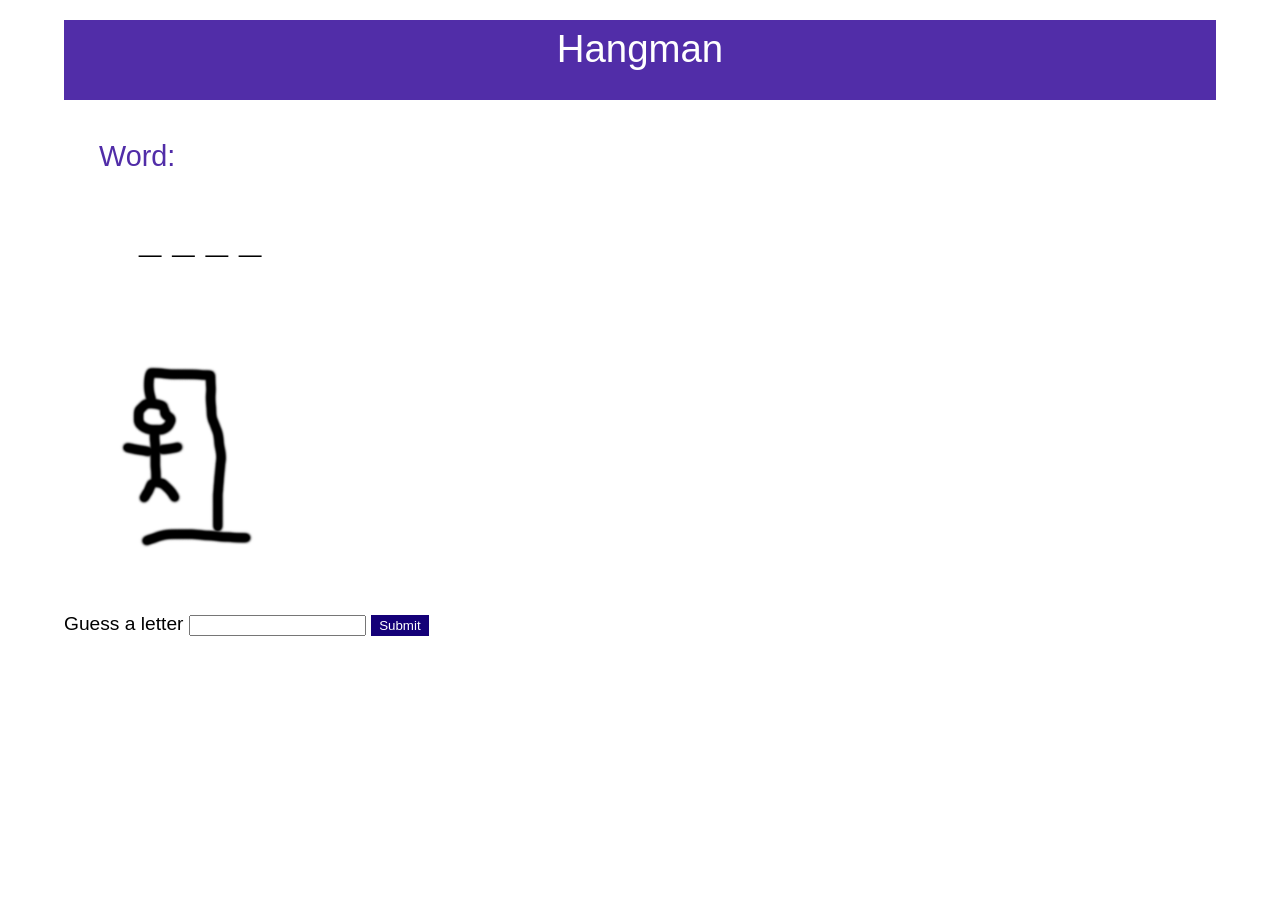
<file: hangman-assessment-edit/index.html>
<!DOCTYPE html>
<html lang="en">

<head>
    <meta charset="UTF-8">
    <meta http-equiv="X-UA-Compatible" content="IE=edge">
    <meta name="viewport" content="width=device-width, initial-scale=1.0">
    <title>Hangman</title>
    <link rel="stylesheet" href="css/styles.css">

</head>

<body onload="setup()">
    <div class="container">
        <header class="row">
            <h1>Hangman</h1>
        </header>
        <main>
            <div class="row">
                <div class="col-6">
                    <h2>Word:</h2>
                    <p id="word"></p>
                    <p id="guesses"></p>
                </div>
                <div class="col-6">
                    <img src="images/01.png" alt="Hangman Image" id="hangman">
                </div>
            </div>
            <div class="row">
                <div id="col-6">
                    <form>
                        <label for="guess">Guess a letter</label>
                        <input type="text" id="guess" width=5>
                        <button type='button' id="submit">Submit</button>
                    </form>
                </div>
                <div class="col-6">
                    <p id="guessed"></p>
                </div>

            </div>
        </main>
    </div>
    <script src="scripts/hangman.js"></script>
</body>

</html>
</file>
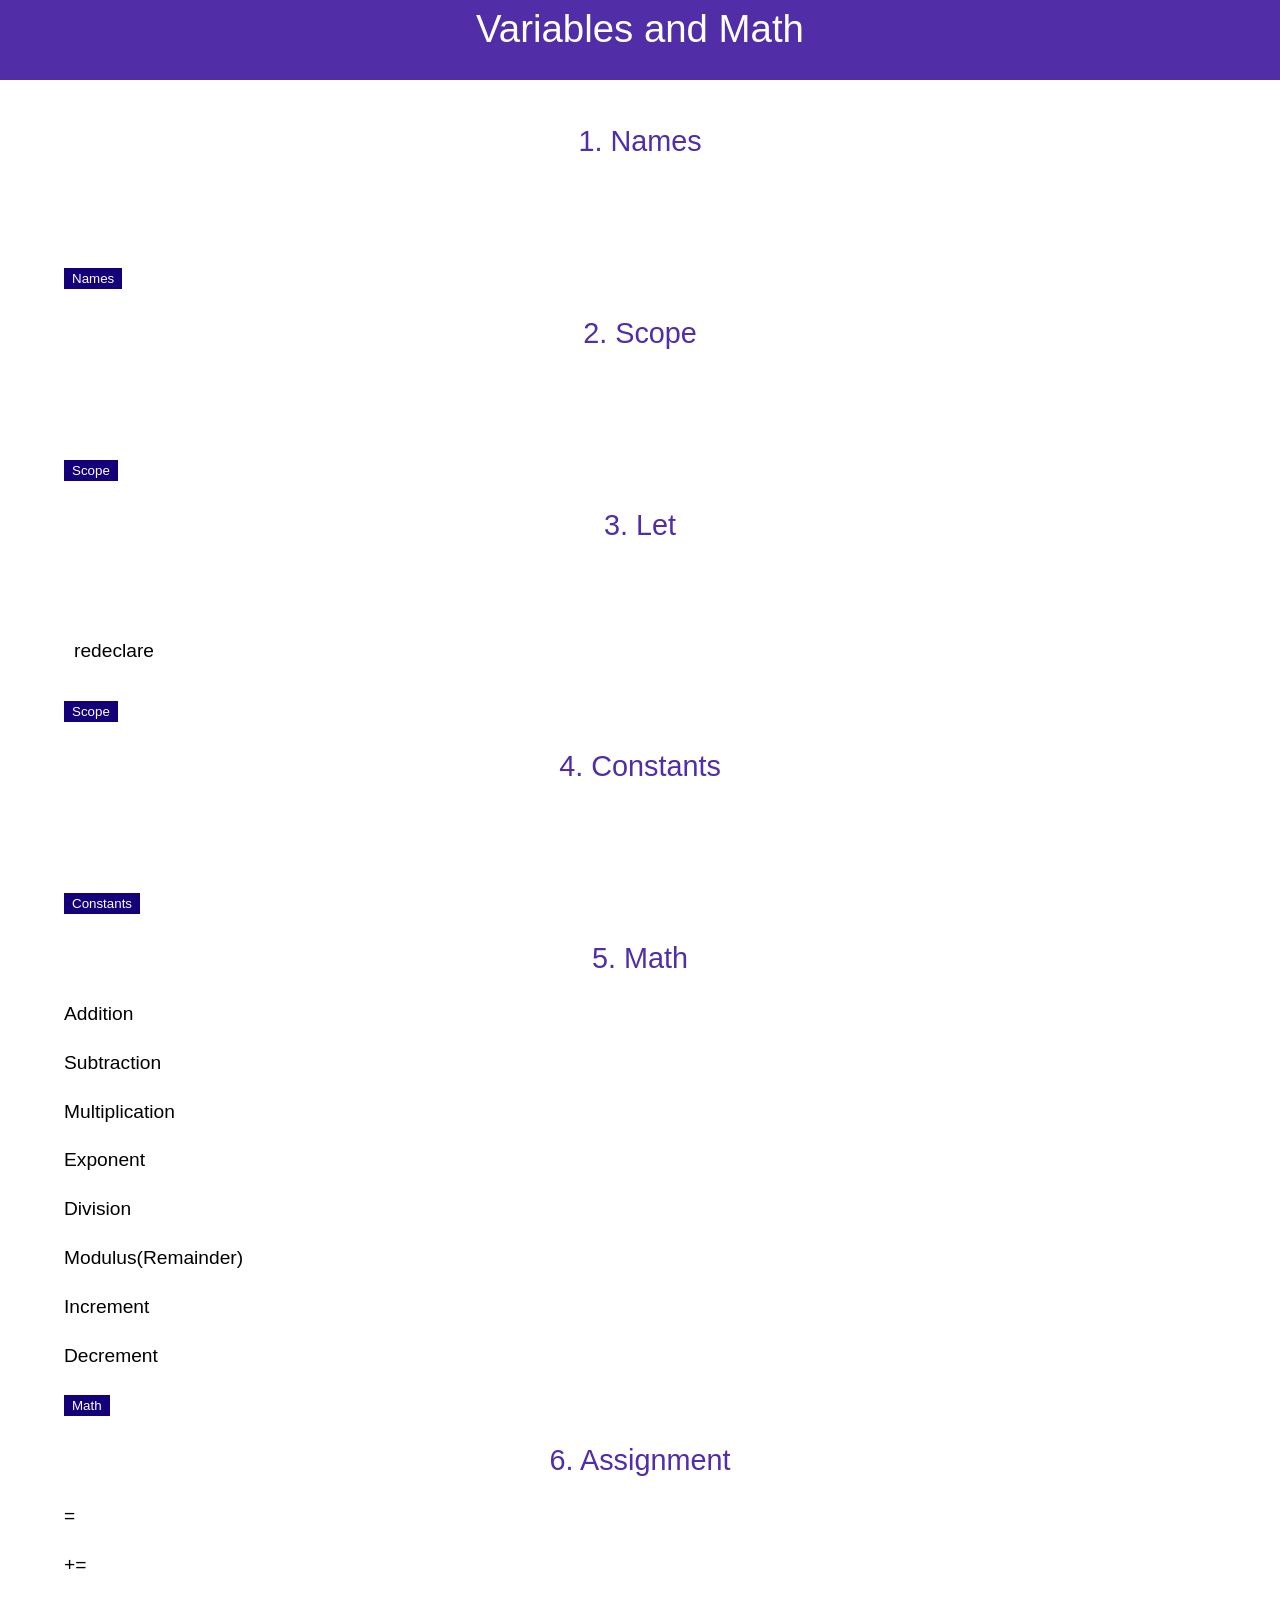
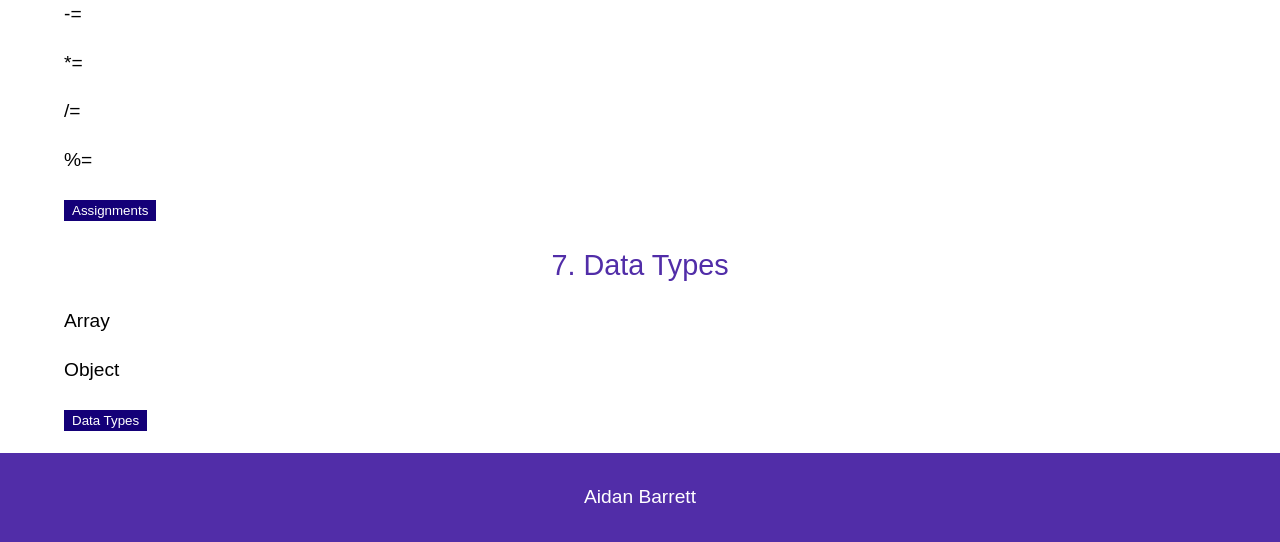
<file: learn03/index.html>
<!DOCTYPE html>
<html lang="en">

<head>
    <meta charset="UTF-8">
    <meta http-equiv="X-UA-Compatible" content="IE=edge">
    <meta name="viewport" content="width=device-width, initial-scale=1.0">
    <script src="scripts/my_script.js"></script>
    <link rel="stylesheet" href="css/styles.css">
    <title>Variables and Math</title>
</head>

<body>
    <header>
        <h1>Variables and Math</h1>
    </header>
    <main class="container">
        <h2>1. Names</h2>
        <p id="name"></p>
        <p id="full-name"></p>
        <p id="first"></p>
        <p id="nick-name"></p>
        <button type=button onclick="names()">Names</button>

        <h2>2. Scope</h2>
        <p id="global"></p>
        <p id="local"></p>
        <p id="tax"></p>
        <p id="new-tax"></p>
        <button type=button onclick="scope()">Scope</button>

        <h2>3. Let</h2>
        <p id="dog1"></p>
        <p id="dog2"></p>
        <p id="dog3"></p>
        <p>redeclare</p>
        <p id="dog1-2"></p>
        <button type=button onclick="letMe()">Scope</button>

        <h2>4. Constants</h2>
        <p id="pi"></p>
        <p id="doggos"></p>
        <p id="new-doggos"></p>
        <p id="breeds"></p>
        <button type=button onclick="constants()">Constants</button>

        <h2>5. Math</h2>
        <h3>Addition</h3>
        <p id="addition"></p>
        <h3>Subtraction</h3>
        <p id="subtraction"></p>
        <h3>Multiplication</h3>
        <p id="multiplication"></p>
        <h3>Exponent</h3>
        <p id="exponent"></p>
        <h3>Division</h3>
        <p id="division"></p>
        <h3>Modulus(Remainder)</h3>
        <p id="modulus"></p>
        <h3>Increment</h3>
        <p id="increment"></p>
        <h3>Decrement</h3>
        <p id="decrement"></p>
        <button type=button onclick="myMath()">Math</button>

        <h2>6. Assignment</h2>
        <h3>=</h3>
        <p id="equals"></p>
        <h3>+=</h3>
        <p id="plus-equals"></p>
        <h3>-=</h3>
        <p id="minus-equals"></p>
        <h3>*=</h3>
        <p id="times-equals"></p>
        <h3>/=</h3>
        <p id="divide-equals"></p>
        <h3>%=</h3>
        <p id="modulus-equals"></p>
        <button type=button onclick="assignments()">Assignments</button>

        <h2>7. Data Types</h2>
        <h3>Array</h3>
        <p id="array"></p>
        <h3>Object</h3>
        <p id="object"></p>
        <button type=button onclick="dataTypes()">Data Types</button>

    </main>
    <footer>
        <p>Aidan Barrett</p>
    </footer>
</body>

</html>
</file>
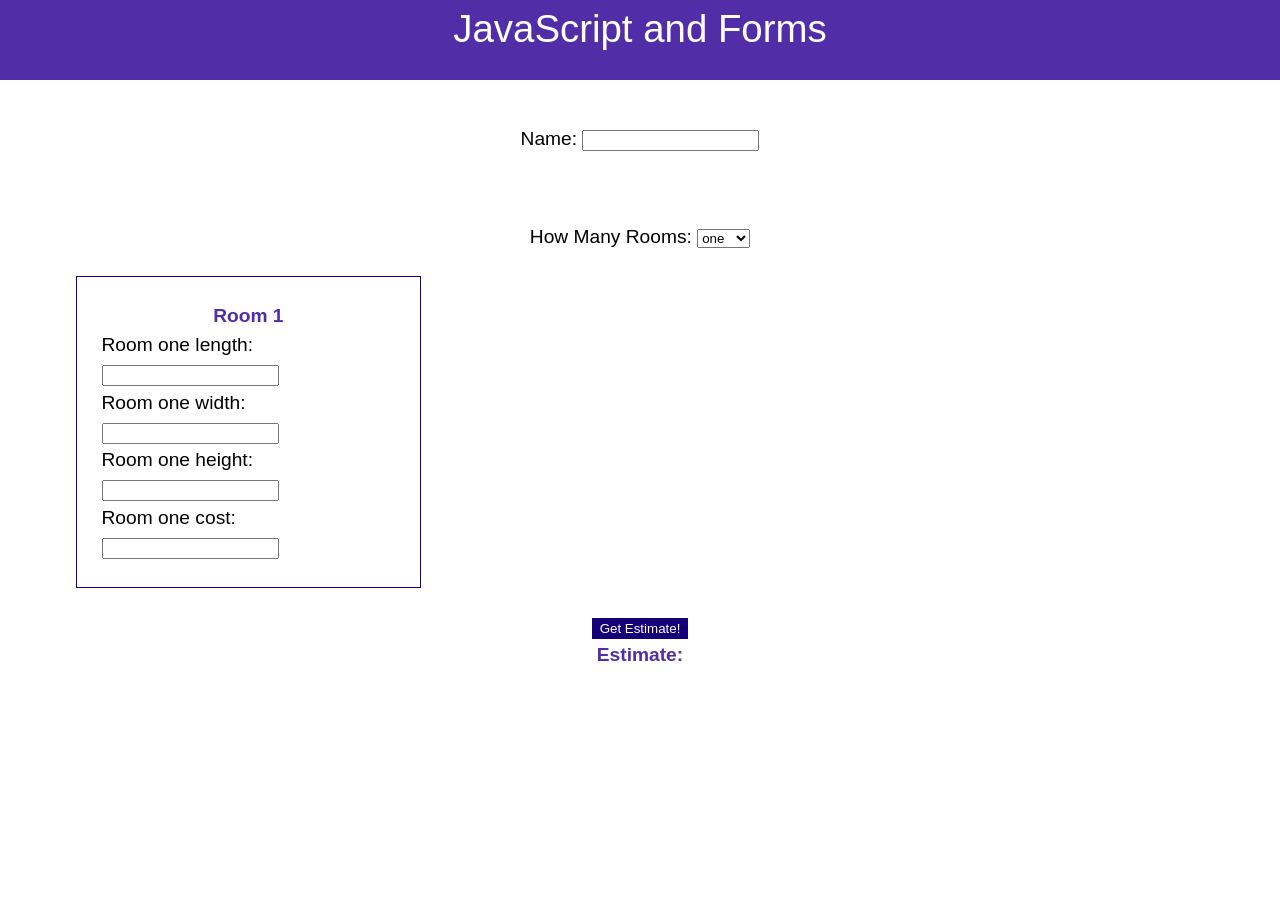
<file: learn04-start/index.html>
<!DOCTYPE html>
<html lang="en">

<head>
    <meta charset="UTF-8">
    <meta http-equiv="X-UA-Compatible" content="IE=edge">
    <meta name="viewport" content="width=device-width, initial-scale=1.0">
    <title>Using JavaScript With Forms</title>
    <link rel="stylesheet" href="css/styles.css">
    <script src="scripts/calculate.js"></script>
</head>

<body onload="addDate()">

    <header>
        <h1>JavaScript and Forms</h1>
    </header>
    <main class="container">
        <form>
            <div class="top">
                <label for="name">Name:</label>
                <input type="text" id="name" name="fname"><br>
                <p id="today"></p>
                <p>&nbsp;</p>

                <label for="rooms">How Many Rooms:</label>
                <select id="rooms" name="rooms">
            <option value="1">one</option>
            <option value="2">two</option>
            <option value="3">three</option>
            </select>
            </div>

            <div class="room" id="room1">
                <h3>Room 1</h3>
                <label for="rm1Length">Room one length:</label>
                <input type="text" id="rm1length" width: 20 /> <br/>
                <label for="rm1width">Room one width:</label>
                <input type="text" id="rm1width" /> <br/>
                <label for="rm1height">Room one height:</label>
                <input type="text" id="rm1height" /> <br/>
                <label for="rm1cost">Room one cost:</label>
                <input type="text" id="rm1cost" /> <br/>
            </div>

            <div class="room" id="room2">
                <h3>Room 2</h3>
                <label for="rm1Length">Room one length:</label>
                <input type="text" id="rm2length" /> <br/>
                <label for="rm1width">Room one width:</label>
                <input type="text" id="rm2width" /> <br/>
                <label for="rm1height">Room one height:</label>
                <input type="text" id="rm2height" /> <br/>
                <label for="rm1cost">Room one cost:</label>
                <input type="text" id="rm2cost" /> <br/>
            </div>

            <div class="room" id="room3">
                <h3>Room 3</h3>
                <label for="rm3Length">Room one length:</label>
                <input type="text" id="rm3length" /> <br/>
                <label for="rm1width">Room one width:</label>
                <input type="text" id="rm3width" /> <br/>
                <label for="rm1height">Room one height:</label>
                <input type="text" id="rm3height" /> <br/>
                <label for="rm1cost">Room one cost:</label>
                <input type="text" id="rm3cost" /> <br/>

            </div>

            <div class="bottom">
                <button type="button">Get Estimate!</button>
                <h3>Estimate:</h3>
                <p id="estimate"></p>
            </div>
        </form>
    </main>
</body>

</html>
</file>
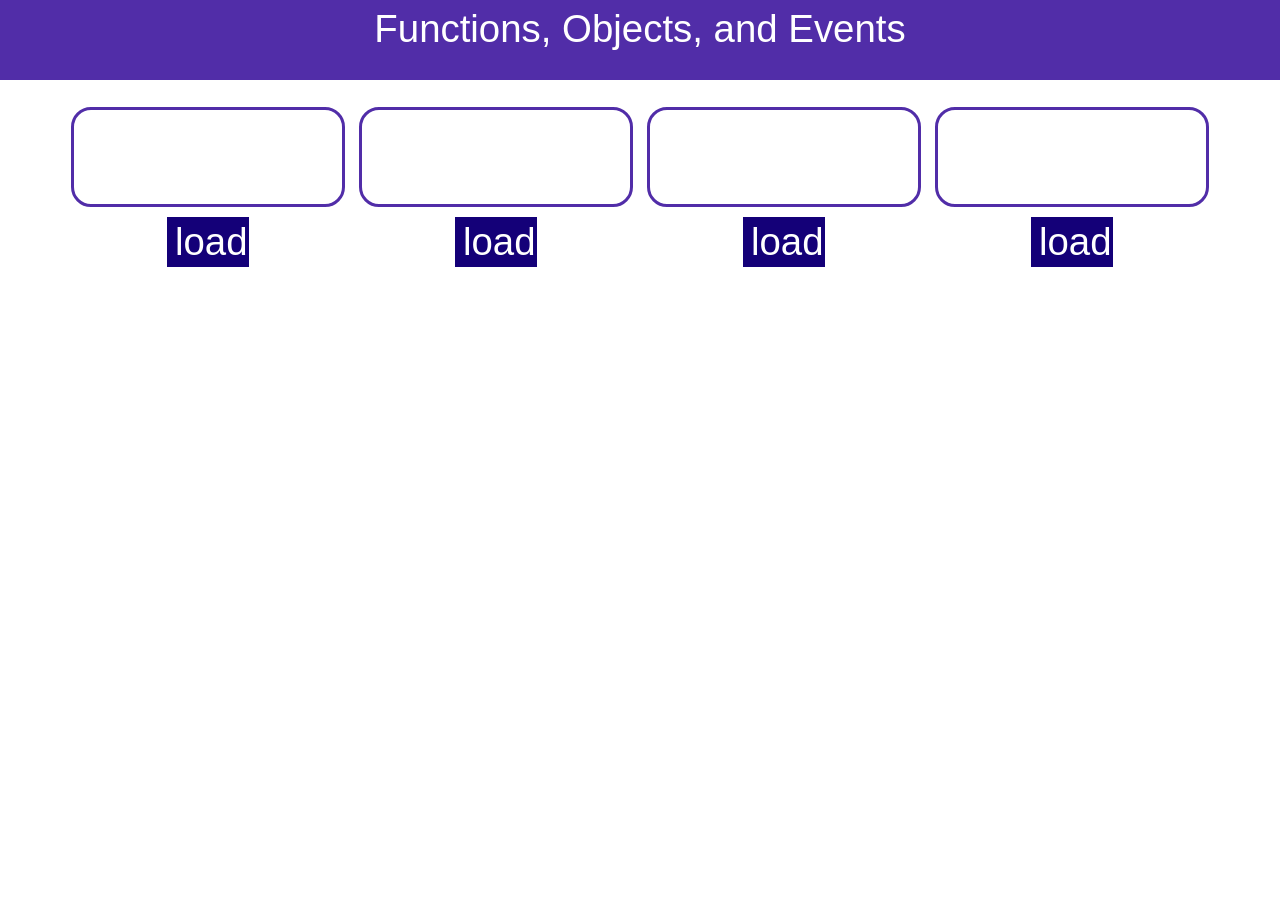
<file: learn05-start/index.html>
<!DOCTYPE html>
<html lang="en">

<head>
    <meta charset="UTF-8">
    <meta http-equiv="X-UA-Compatible" content="IE=edge">
    <meta name="viewport" content="width=device-width, initial-scale=1.0">
    <title>Functions, Objects, and Events</title>
    <link rel="stylesheet" href="css/styles.css">
    <script src="scripts/scripts.js"></script>
</head>

<body>
    <header>
        <h1>Functions, Objects, and Events</h1>
    </header>
    <main class="container">
        <div class="row">
            <div class="col-3 buffer">
                <div class="card" id="card1">
                    <h2 id="heading1"></h2>
                    <img src="images/black-dog.jpg" alt="dog" id="img1">
                    <p id="p1"></p>
                </div>
                <button>load</button>
            </div>
            <div class="col-3 buffer">
                <div class="card" id="card2">
                    <h2 id="heading2"></h2>
                    <img src="images/gold-dog.jpg" alt="dog" id="img2">
                    <p id="p2"></p>
                </div>
                <button>load</button>
            </div>
            <div class="col-3 buffer">
                <div class="card" id="card3">
                    <h2 id="heading3"></h2>
                    <img src="images/snow-dog.jpg" alt="none" id="img3">
                    <p id="p3"></p>
                </div>
                <button>load</button>
            </div>
            <div class="col-3 buffer">
                <div class="card" id="card4">
                    <h2 id="heading4"></h2>
                    <img src="images/white-dogs.jpg" alt="dog" id="img4">
                    <p id="p4"></p>
                </div>
                <button>load</button>
            </div>
        </div>


    </main>

</body>

</html>
</file>
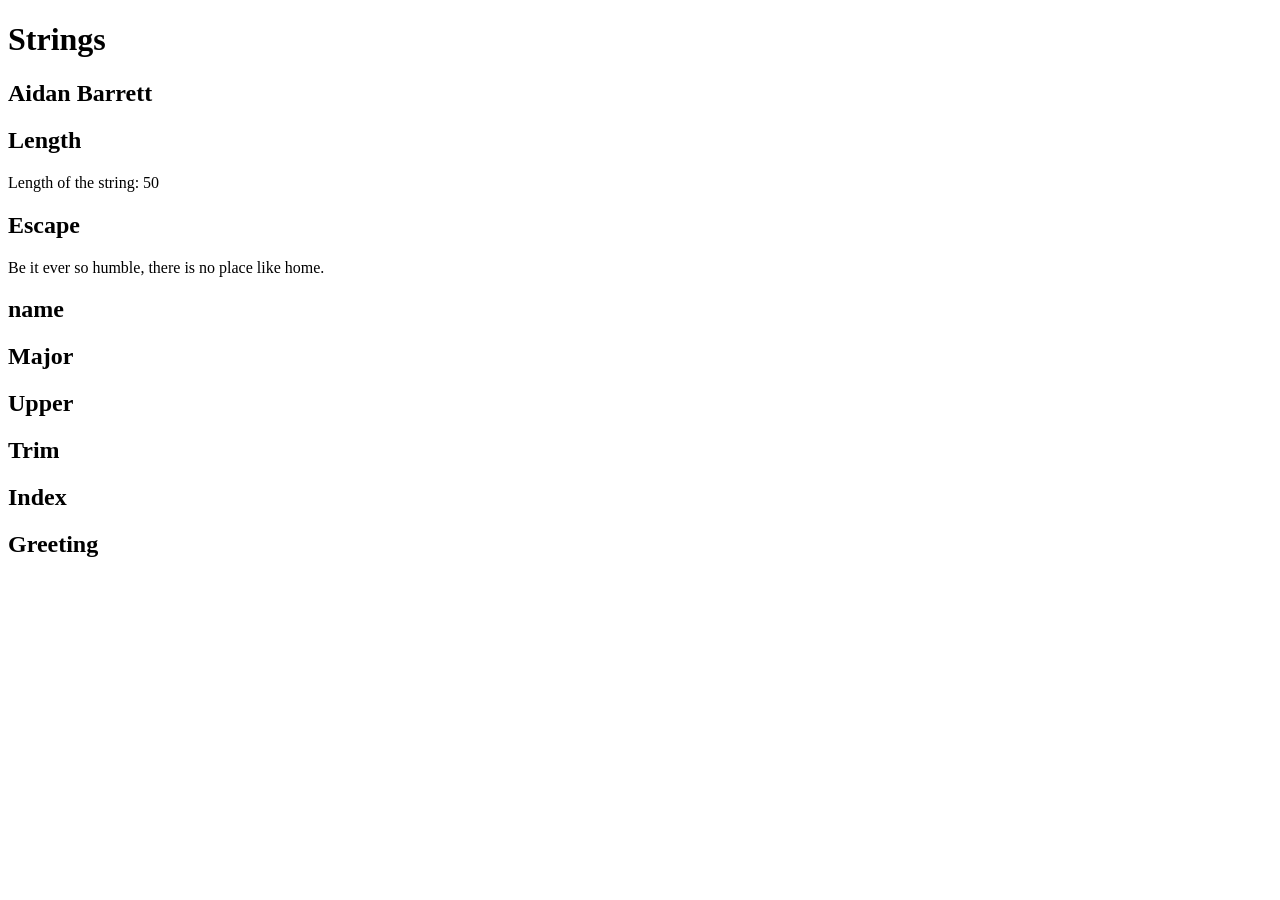
<file: learn06-start/index.html>
<!DOCTYPE html>
<html lang="en">

<head>
    <meta charset="UTF-8">
    <meta http-equiv="X-UA-Compatible" content="IE=edge">
    <meta name="viewport" content="width=device-width, initial-scale=1.0">
    <title>Strings</title>
    <script src="strings.js"></script>
</head>

<body onload=start()>
    <h1>Strings</h1>
    <h2 id="name"></h2>
    <h2>Length</h2>
    <p id="length"></p>
    <h2>Escape</h2>
    <p id="escape"></p>
    <h2>name</h2>
    <p id="first"></p>
    <p id="middle"></p>
    <p id="last"></p>
    <h2>Major</h2>
    <p id="major"></p>
    <h2>Upper</h2>
    <p id="upper"></p>
    <h2>Trim</h2>
    <p id="trim"></p>
    <h2>Index</h2>
    <p id="index"></p>
    <h2>Greeting</h2>
    <p id="greeting"></p>
</body>

</html>
</file>
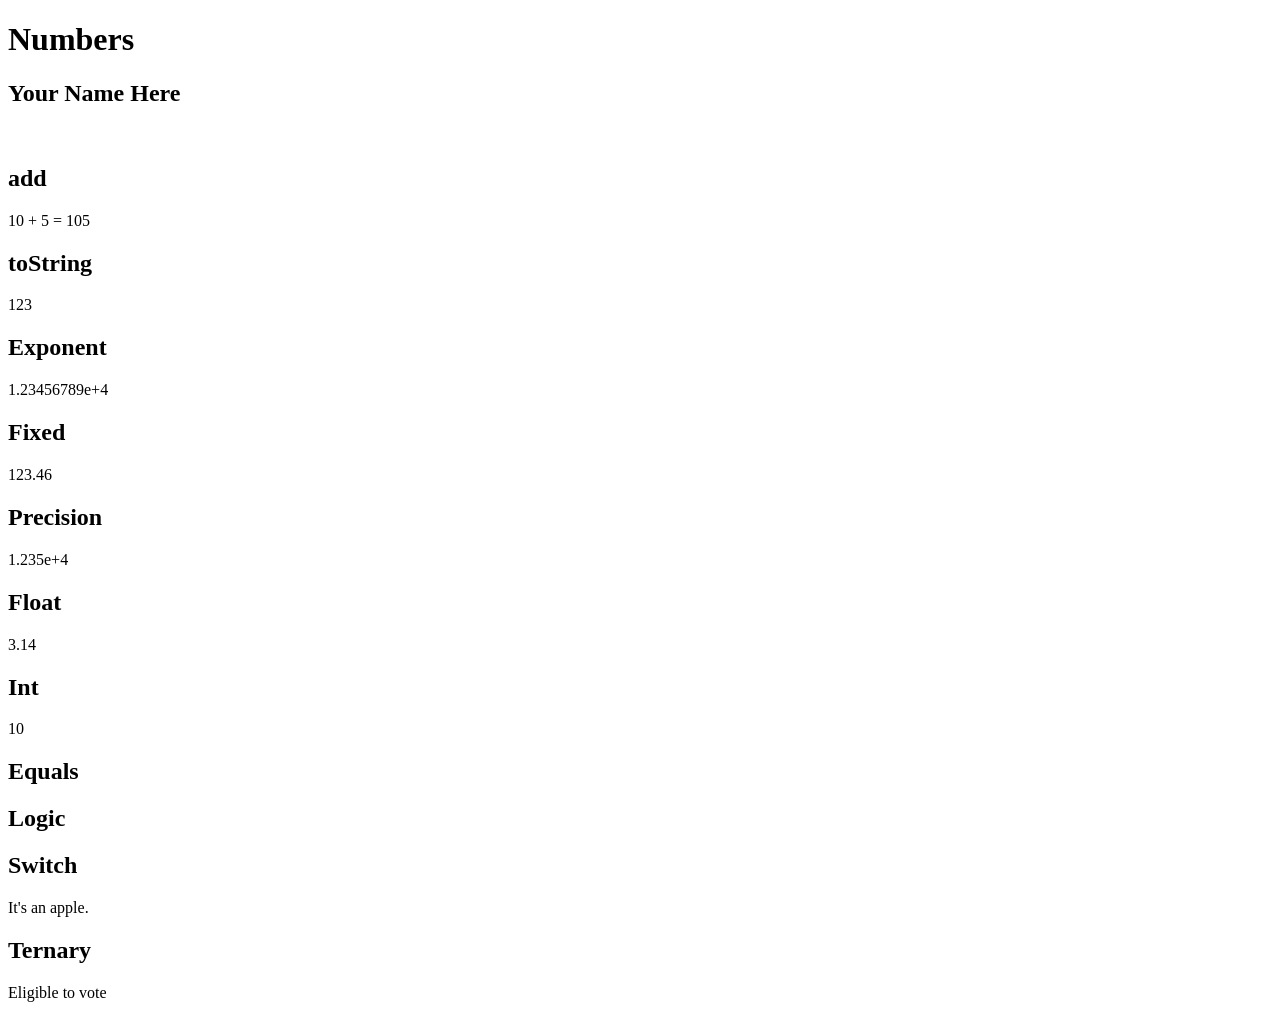
<file: learn07-start/index.html>
<!DOCTYPE html>
<html lang="en">

<head>
    <meta charset="UTF-8">
    <meta http-equiv="X-UA-Compatible" content="IE=edge">
    <meta name="viewport" content="width=device-width, initial-scale=1.0">
    <title>numbers</title>
    <script src="numbers.js"></script>
</head>

<body onload="start()">
    <h1>Numbers</h1>
    <h2 id="name"></h2>
    <br>
    <h2>add</h2>
    <p id="add"></p>
    <h2>toString</h2>
    <p id="to-string"></p>
    <h2>Exponent</h2>
    <p id="exponent"></p>
    <h2>Fixed</h2>
    <p id="fixed"></p>
    <h2>Precision</h2>
    <p id="precision"></p>
    <h2>Float</h2>
    <p id="float"></p>
    <h2>Int</h2>
    <p id="int"></p>
    <h2>Equals</h2>
    <p id="equals"></p>
    <h2>Logic</h2>
    <p id="logic"></p>
    <h2>Switch</h2>
    <p id="switch"></p>
    <h2>Ternary</h2>
    <p id="ternary"></p>



</body>

</html>
</file>
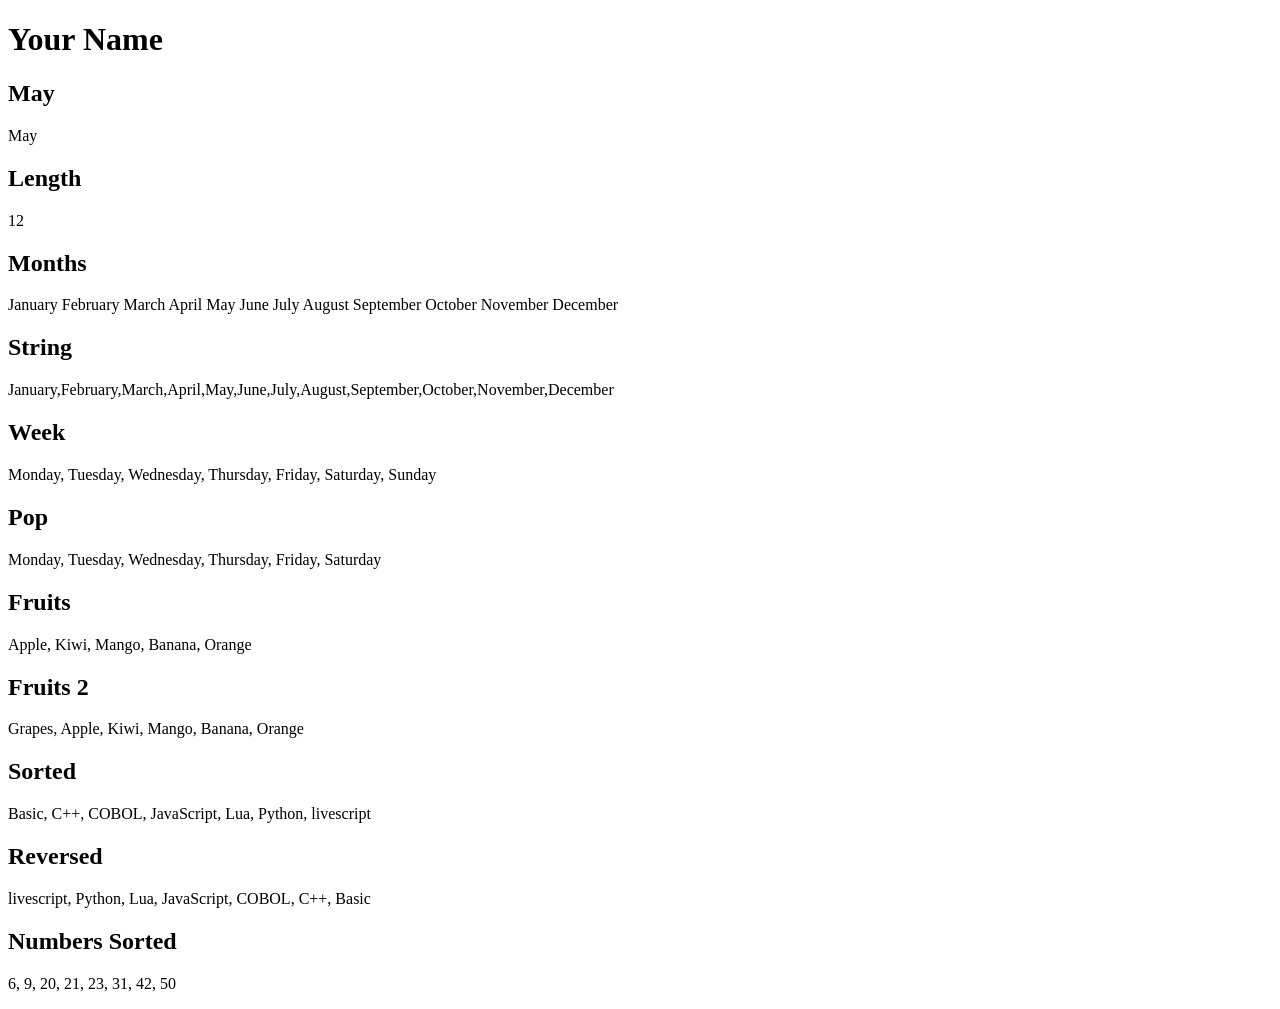
<file: learn08-start/index.html>
<!DOCTYPE html>
<html lang="en">

<head>
    <meta charset="UTF-8">
    <meta http-equiv="X-UA-Compatible" content="IE=edge">
    <meta name="viewport" content="width=device-width, initial-scale=1.0">
    <title>arrays</title>
    <script src="arrays.js"></script>
</head>

<body onload=start()>
    <h1 id="name"></h1>
    <h2>May</h2>
    <p id="may"></p>
    <h2>Length</h2>
    <p id="length"></p>
    <h2>Months</h2>
    <p id="months"></p>
    <h2>String</h2>
    <p id="string"></p>
    <h2>Week</h2>
    <p id="week"></p>
    <h2>Pop</h2>
    <p id="pop"></p>
    <h2>Fruits</h2>
    <p id="fruits"></p>
    <h2>Fruits 2</h2>
    <p id="fruits2"></p>
    <h2>Sorted</h2>
    <p id="sorted"></p>
    <h2>Reversed</h2>
    <p id="reversed"></p>
    <h2>Numbers Sorted</h2>
    <p id="num-sorted"></p>
</body>

</html>
</file>
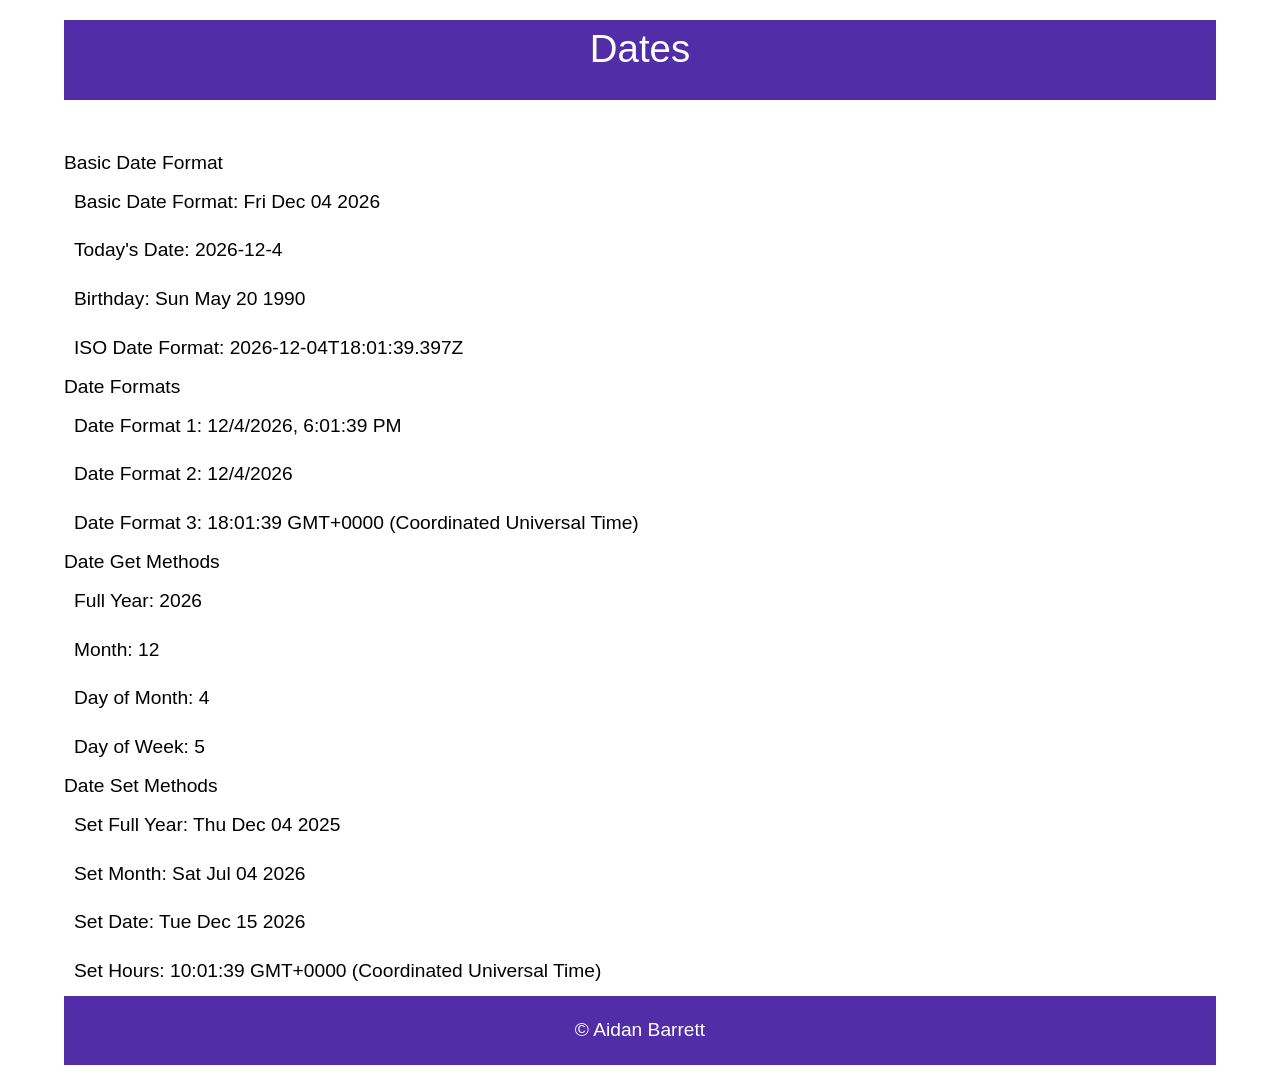
<file: learn09-start/index.html>
<!DOCTYPE html>
<html lang="en">

<head>
    <meta charset="UTF-8">
    <meta http-equiv="X-UA-Compatible" content="IE=edge">
    <meta name="viewport" content="width=device-width, initial-scale=1.0">
    <link rel="stylesheet" href="css/styles.css">
    <title>Dates</title>
</head>

<body>
    <div class="container">
        <header>
            <h1>Dates</h1>
        </header>
        <main>
            <p>&nbsp;</p>
            <h3>Basic Date Format</h3>
            <p id="basic"></p>
            <p id="today"></p>
            <p id="birthday"></p>
            <p id="iso"></p>

            <h3>Date Formats</h3>
            <p id="date1"></p>
            <p id="date2"></p>
            <p id="date3"></p>

            <h3>Date Get Methods</h3>
            <p id="get1"></p>
            <p id="get2"></p>
            <p id="get3"></p>
            <p id="get4"></p>


            <h3>Date Set Methods</h3>
            <p id="set1"></p>
            <p id="set2"></p>
            <p id="set3"></p>
            <p id="set4"></p>


        </main>
        <footer>&copy; Aidan Barrett </footer>
    </div>
    <script src="scripts/dates.js"></script>
</body>

</html>
</file>
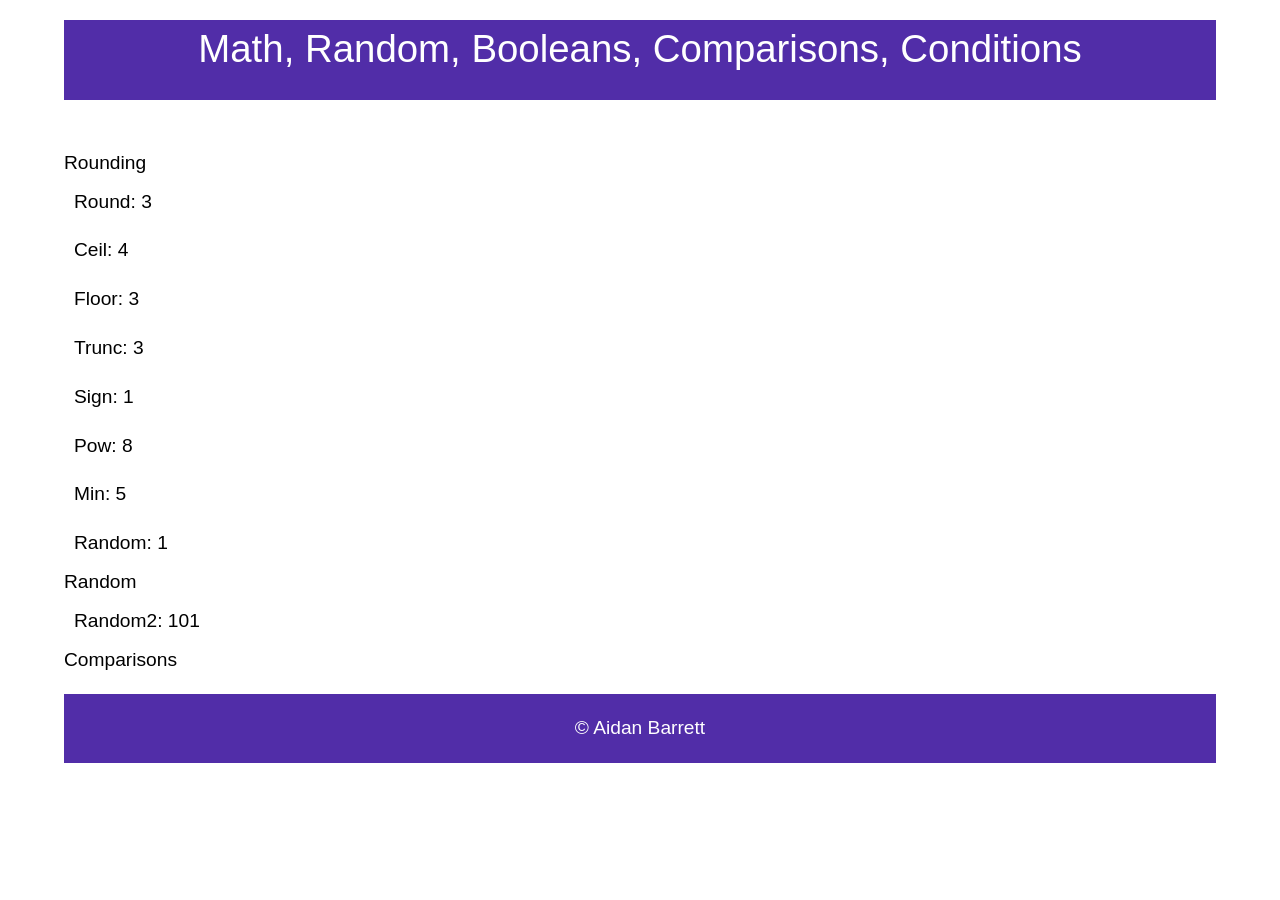
<file: learn10-start/index.html>
<!DOCTYPE html>
<html lang="en">

<head>
    <meta charset="UTF-8">
    <meta http-equiv="X-UA-Compatible" content="IE=edge">
    <meta name="viewport" content="width=device-width, initial-scale=1.0">
    <link rel="stylesheet" href="css/styles.css">

    <title>Math, Random, Booleans, Comparisons, Conditions</title>
</head>

<body onload="start()">
    <div class="container">
        <header>
            <h1>Math, Random, Booleans, Comparisons, Conditions</h1>
        </header>
        <main>
            <p>&nbsp;</p>
            <h3>Rounding</h3>
            <p id="round"></p>
            <p id="ceil"></p>
            <p id="floor"></p>
            <p id="trunc"></p>
            <p id="sign"></p>
            <p id="pow"></p>
            <p id="min"></p>
            <p id="random"></p>

            <h3>Random</h3>
            <p id="random2"></p>

            <h3>Comparisons</h3>
            <p id="comparisons"></p>



        </main>
        <footer>&copy; Aidan Barrett </footer>
    </div>
    <script src="scripts/learn10.js"></script>
</body>

</html>
</file>
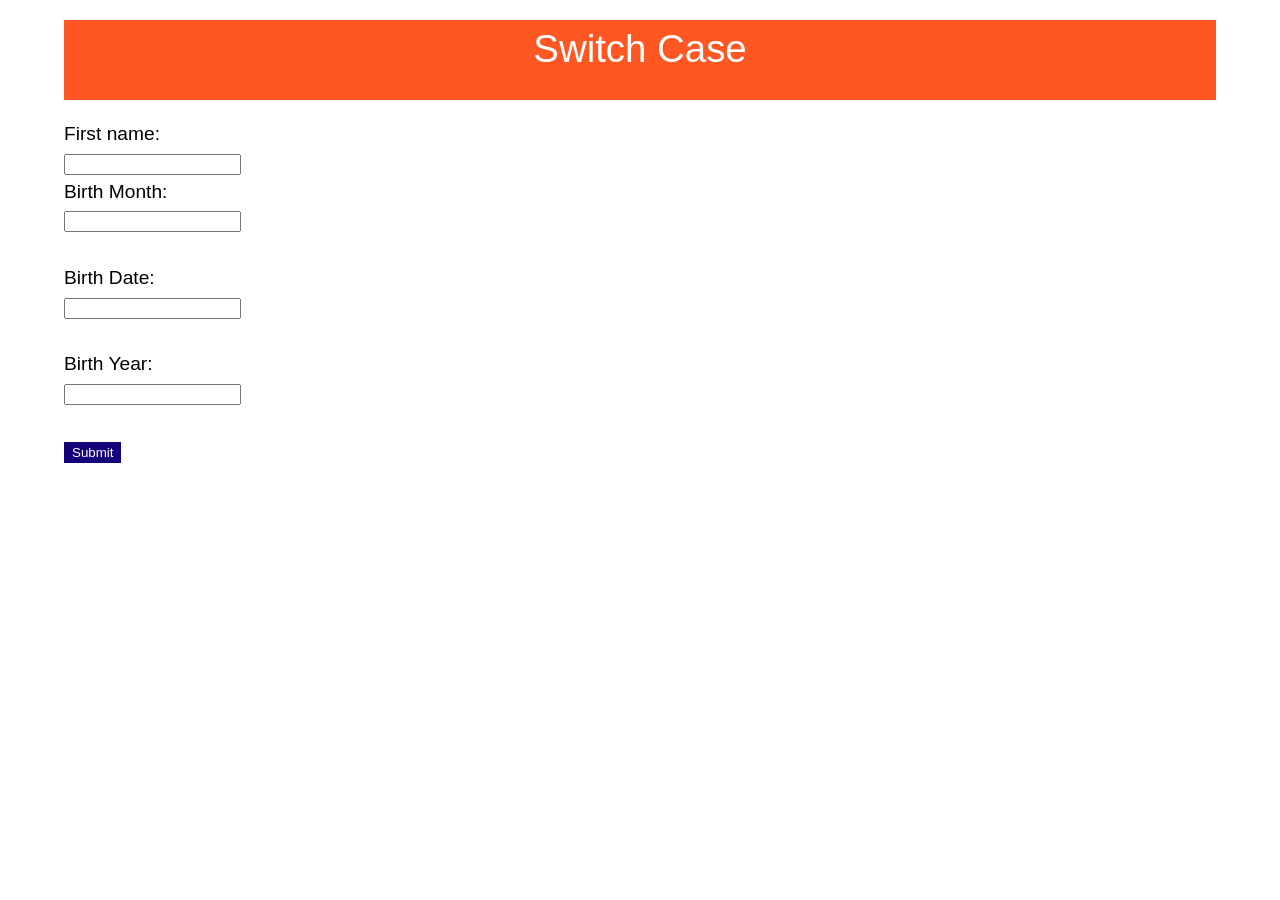
<file: learn11-start/index.html>
<!DOCTYPE html>
<html lang="en">

<head>
    <meta charset="UTF-8">
    <meta http-equiv="X-UA-Compatible" content="IE=edge">
    <meta name="viewport" content="width=device-width, initial-scale=1.0">
    <title>Switch Case</title>
    <link rel="stylesheet" href="css/styles.css">
    <script src="scripts/switch.js">
    </script>
</head>

<body>
    <div class="container">
        <header>
            <h1>Switch Case</h1>
        </header>
        <main>

            <form>
                <label for="fname">First name:</label><br>
                <input type="text" id="fname" name="fname"><br>
                <label for="birthmonth">Birth Month:</label><br>
                <input type="text" id="month" name="month"><br><br>
                <label for="birthdate">Birth Date:</label><br>
                <input type="text" id="date" name="date"><br><br>
                <label for="birthyear">Birth Year:</label><br>
                <input type="text" id="year" name="year"><br><br>
            </form>
            <button onclick="calculate()">Submit</button>
            <p id="nameout">

            </p>
            <p id="zodiac">

            </p>
            <p id="chinese">

            </p>

        </main>
    </div>


</body>

</html>
</file>
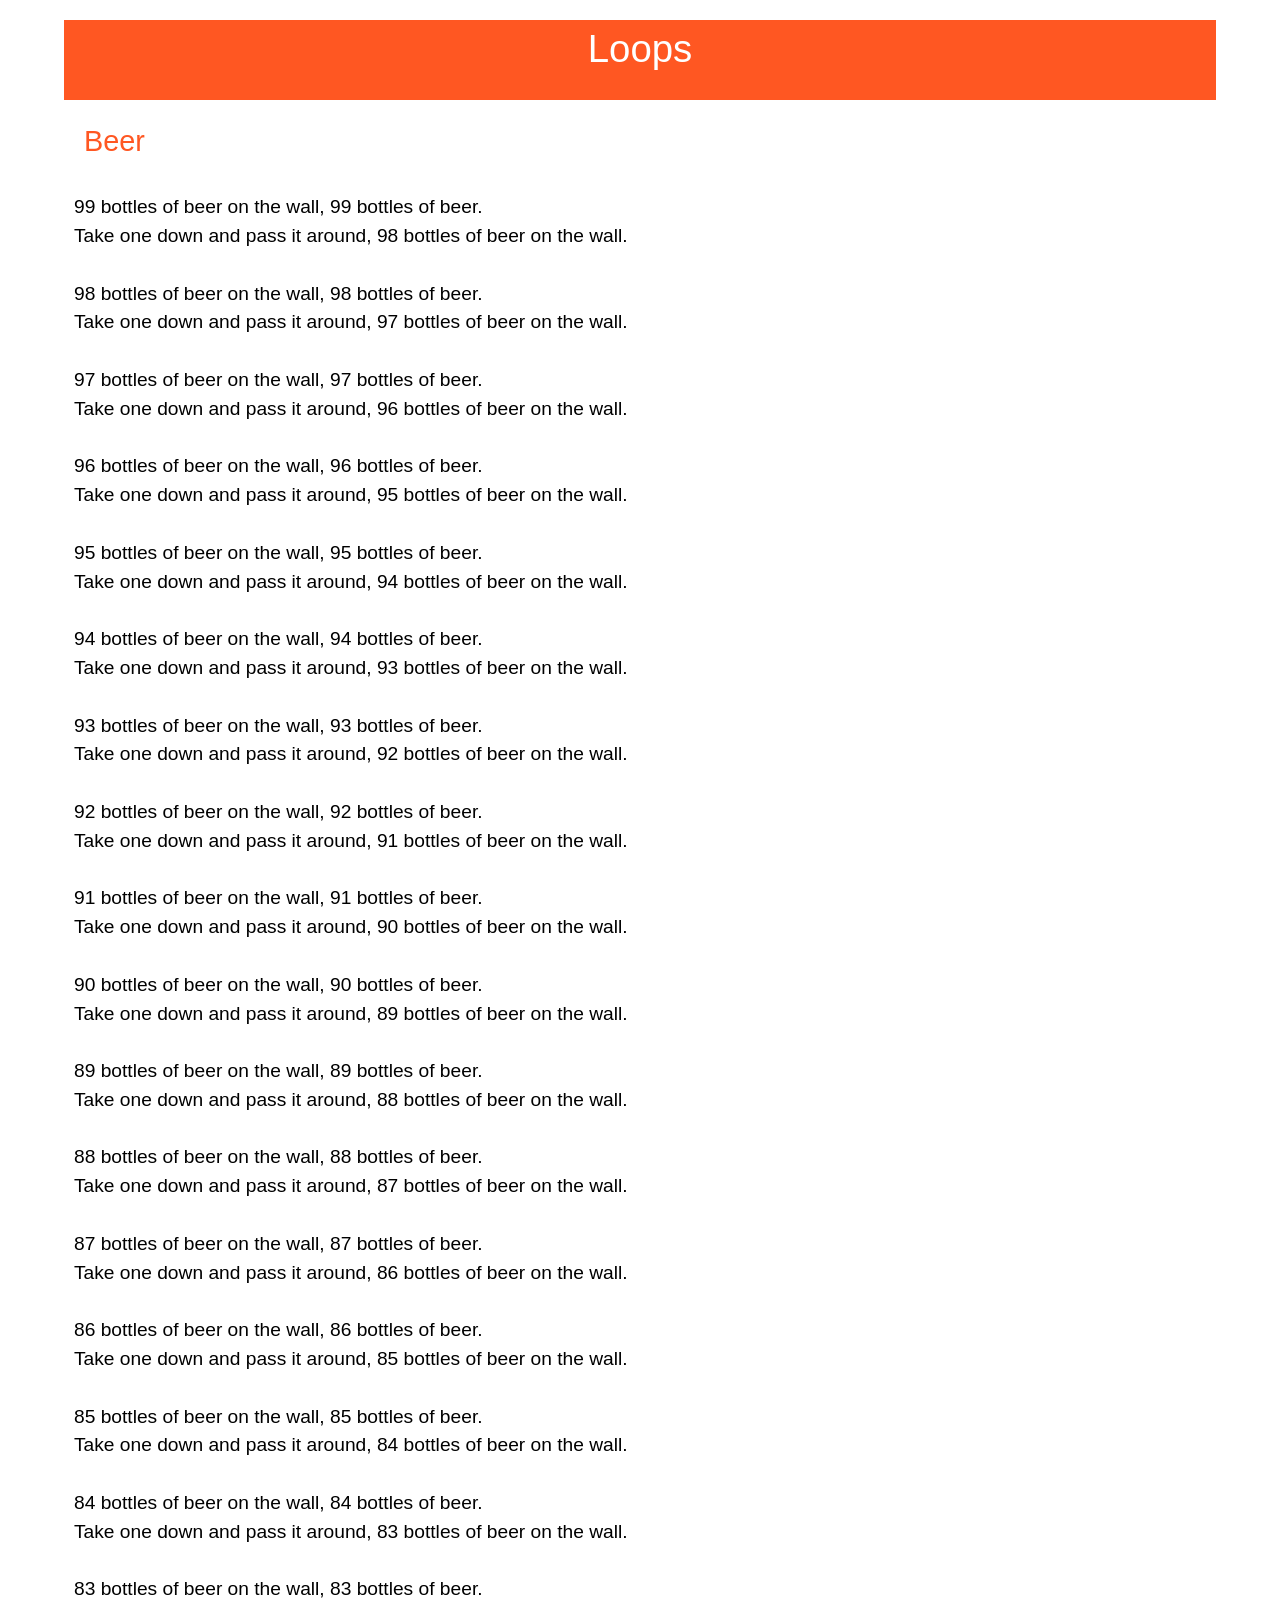
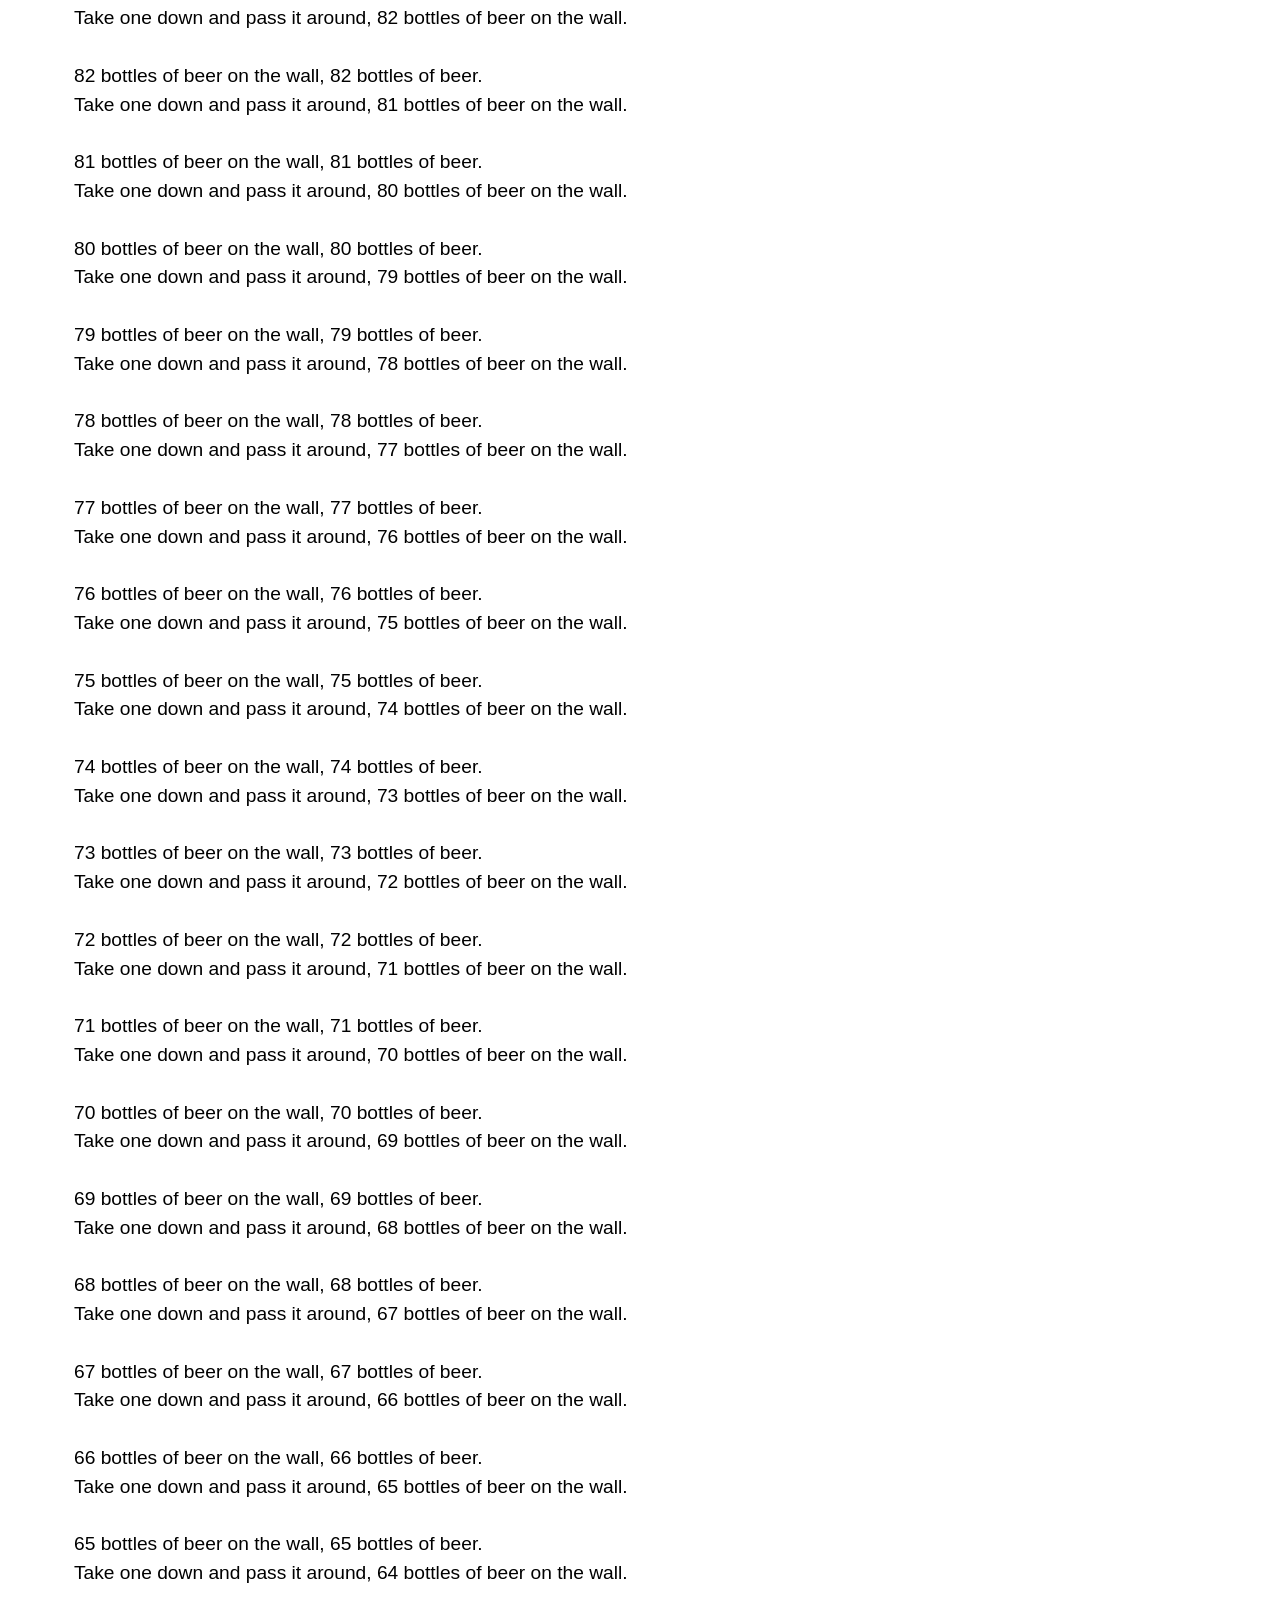
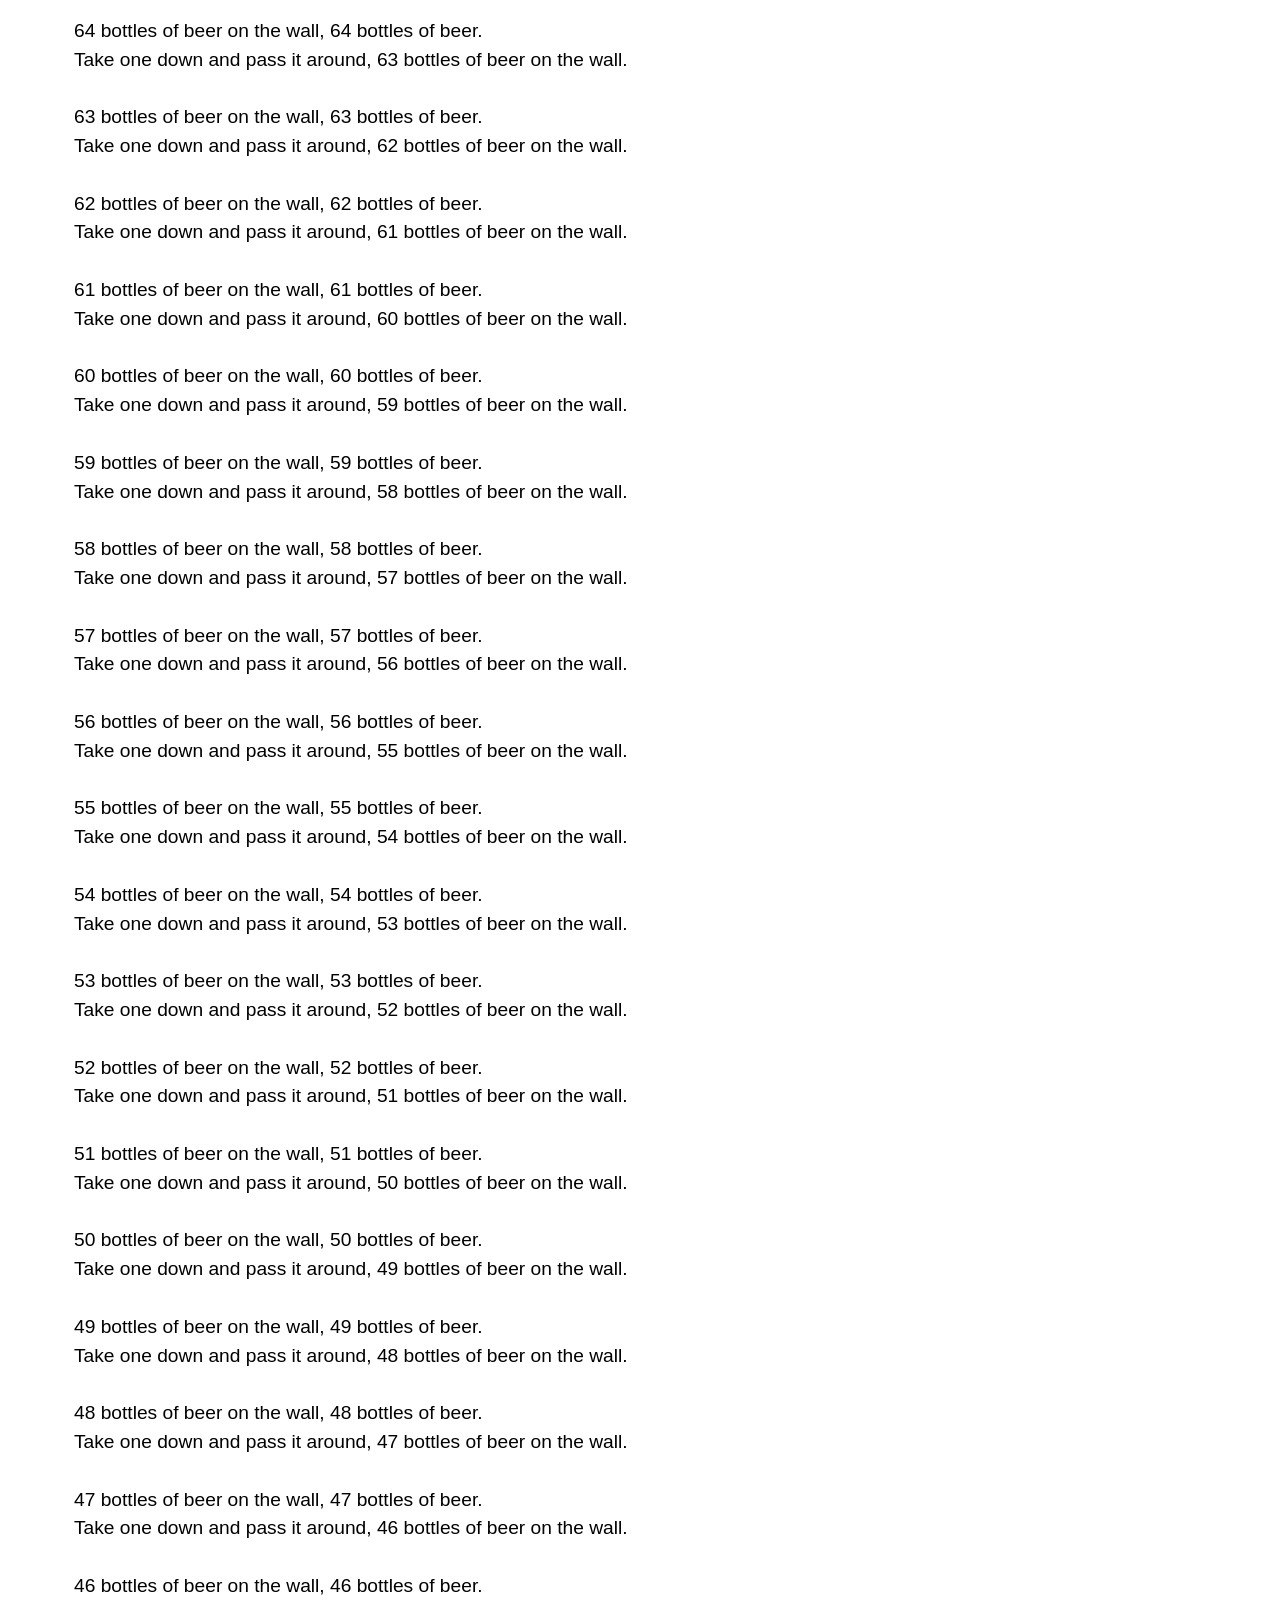
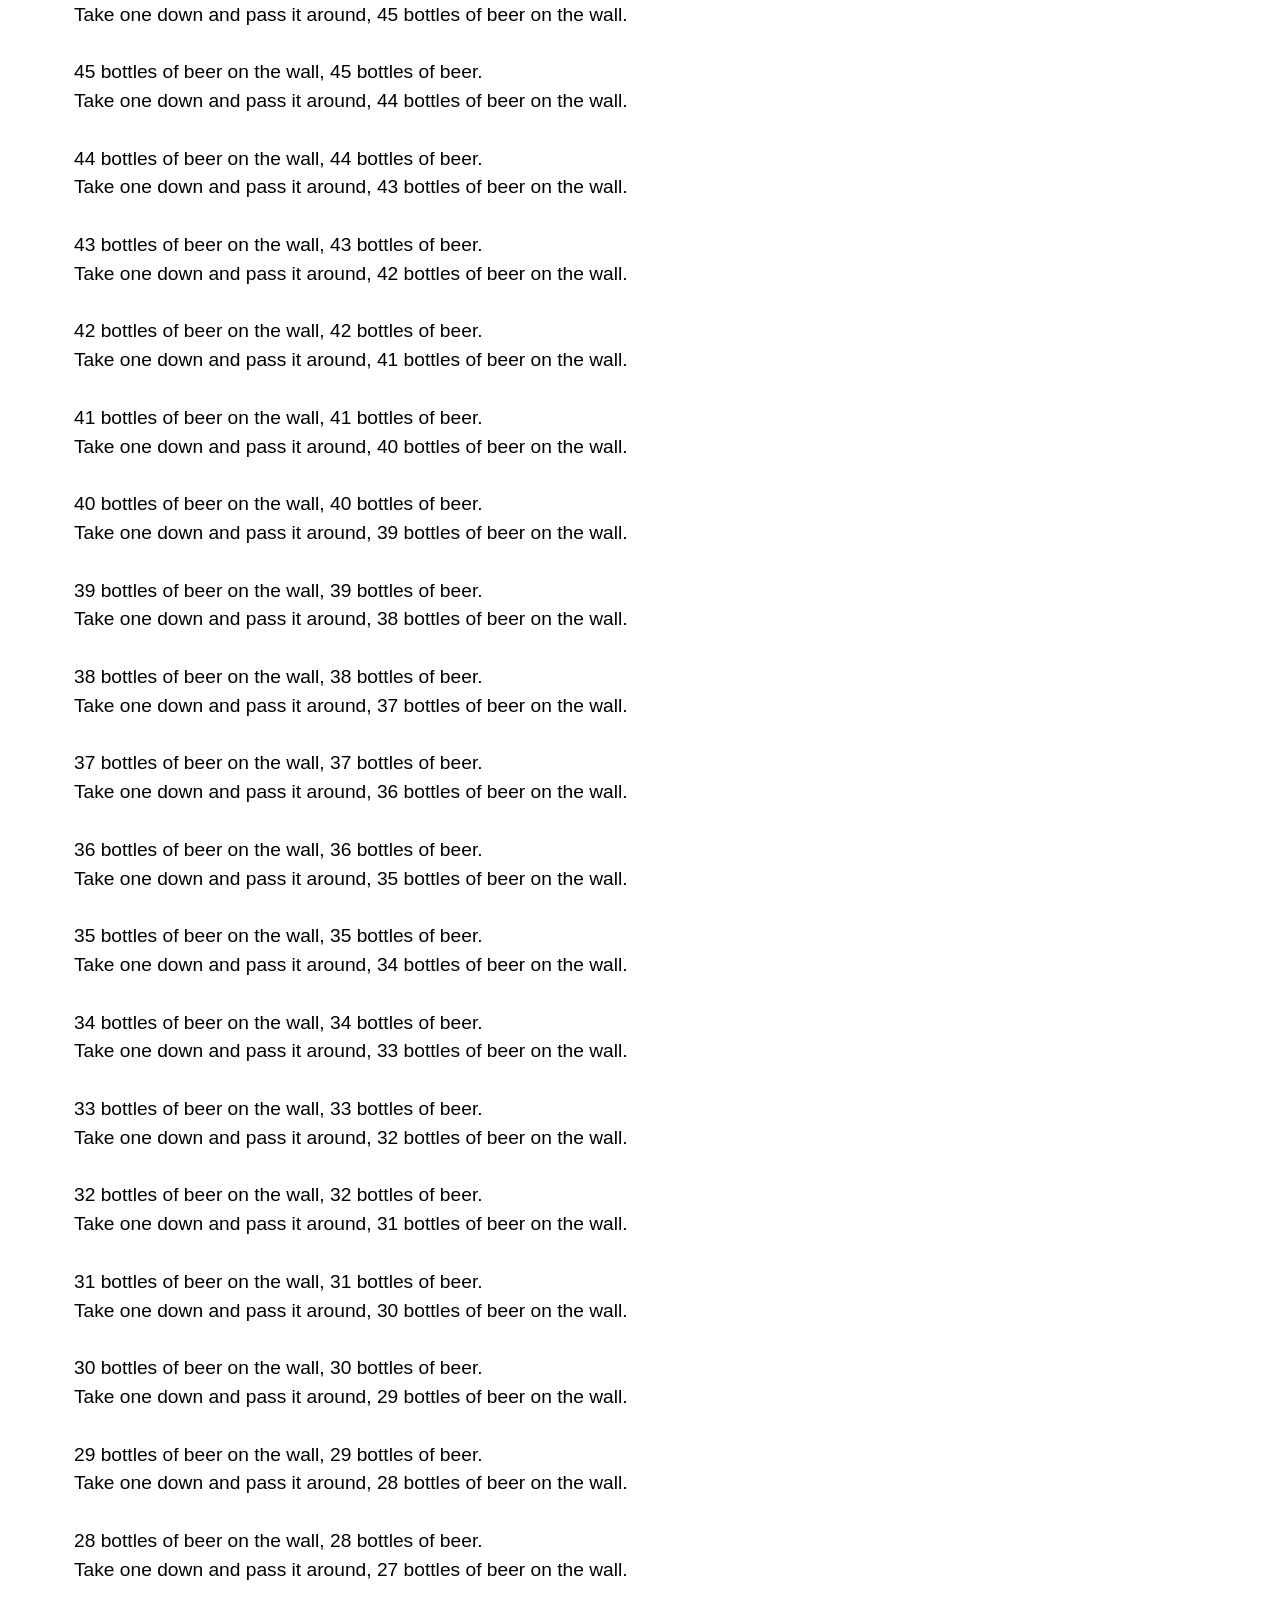
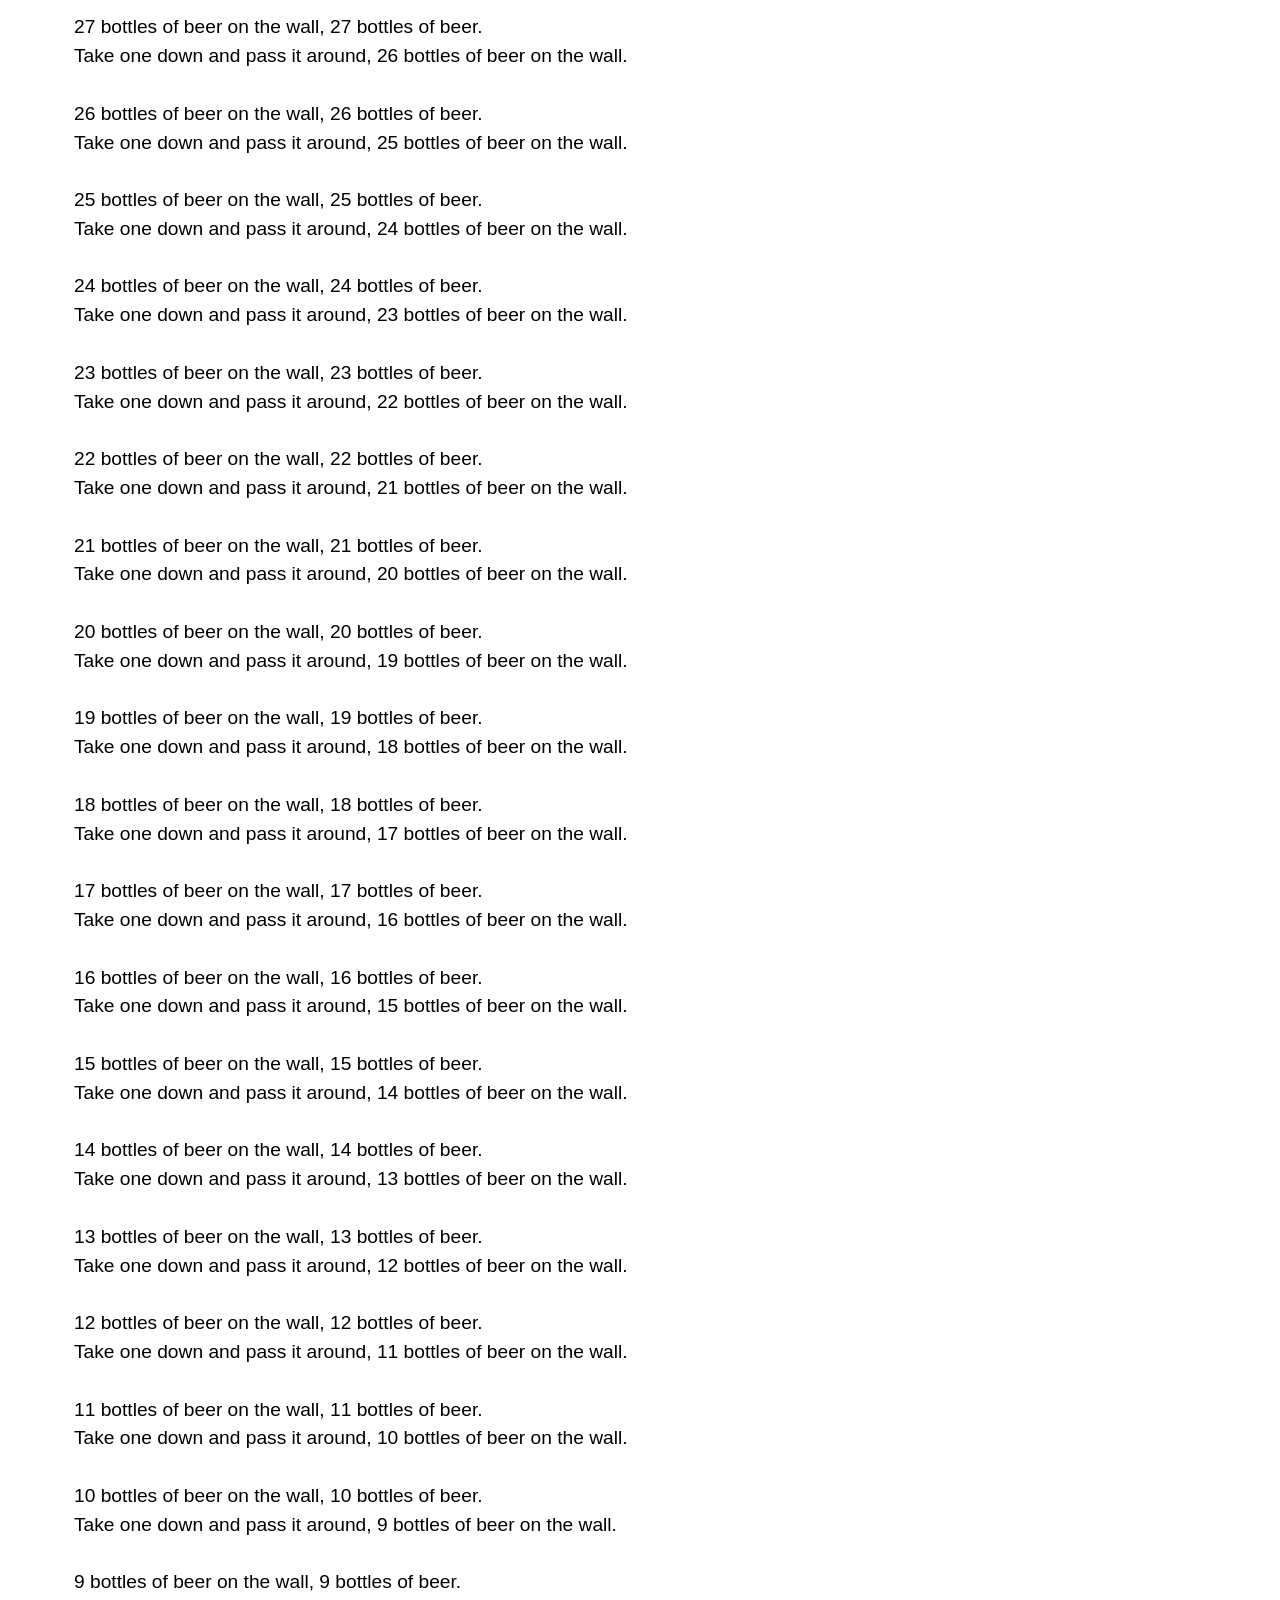
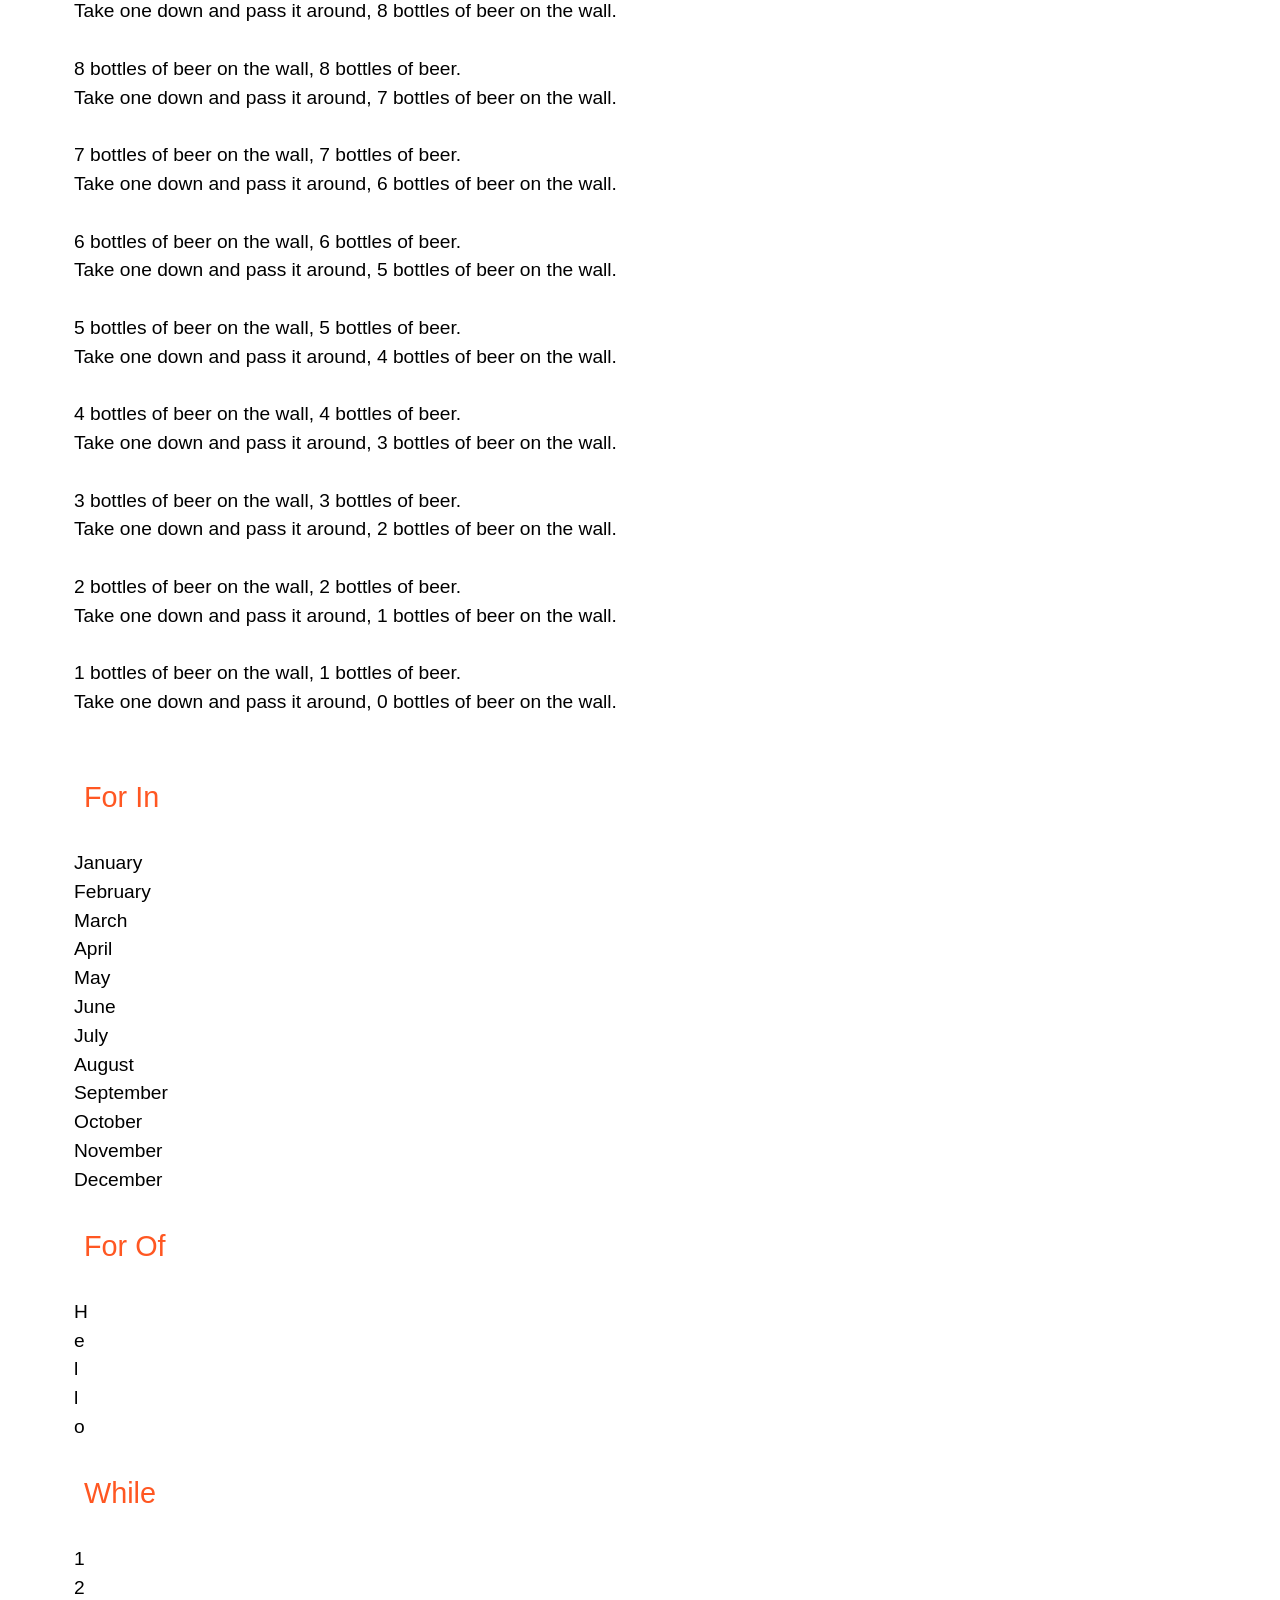
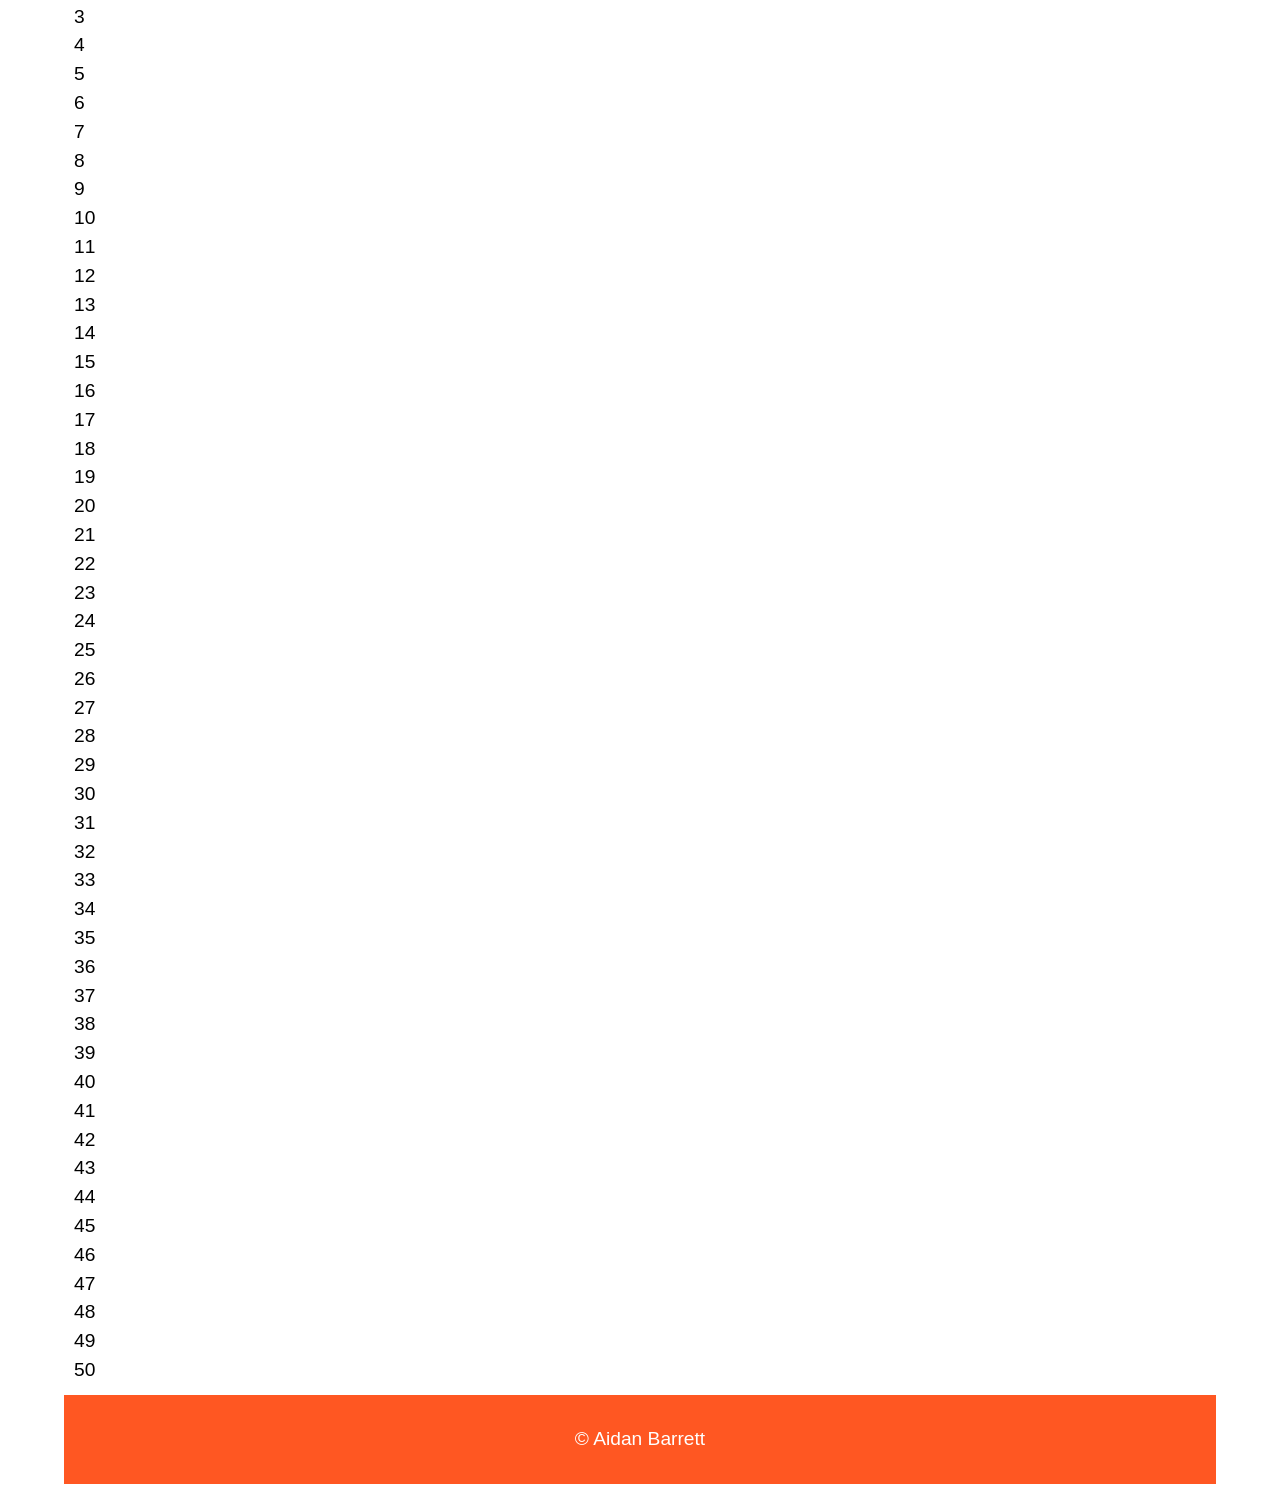
<file: learn12-start/index.html>
<!DOCTYPE html>
<html lang="en">

<head>
    <meta charset="UTF-8">
    <meta http-equiv="X-UA-Compatible" content="IE=edge">
    <meta name="viewport" content="width=device-width, initial-scale=1.0">
    <title>for loops</title>
    <link rel="stylesheet" href="css/styles.css">
</head>

<body>
    <div class="container">
        <header>
            <h1>Loops</h1>
        </header>
        <main>
            <h2>Beer</h2>
            <p id="beer"> </p>
            <h2>For In</h2>
            <p id="for-in"></p>
            <h2>For Of</h2>
            <p id="for-of"></p>
            <h2>While</h2>
            <p id="while"></p>
        </main>
        <footer>
            <p>&copy; Aidan Barrett</p>
        </footer>
    </div>
    <script src="scripts/for.js"></script>
</body>

</html>
</file>
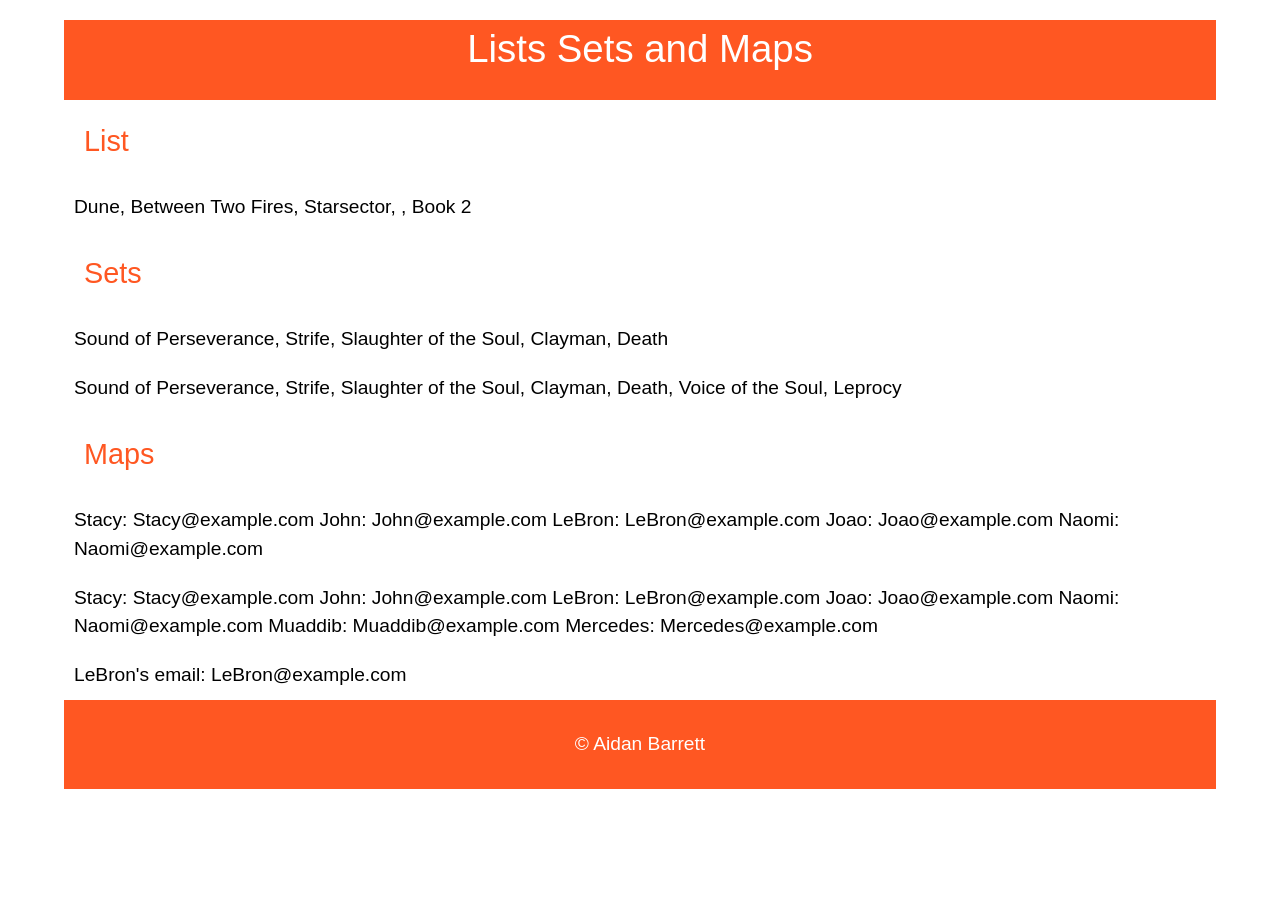
<file: learn13-start/index.html>
<!DOCTYPE html>
<html lang="en">

<head>
    <meta charset="UTF-8">
    <meta http-equiv="X-UA-Compatible" content="IE=edge">
    <meta name="viewport" content="width=device-width, initial-scale=1.0">
    <title>Lists</title>
    <link rel="stylesheet" href="css/styles.css">
</head>

<body>
    <div class="container">
        <header>
            <h1>Lists Sets and Maps</h1>
        </header>
        <main>
            <h2>List</h2>
            <p id="list"> </p>
            <h2>Sets</h2>
            <p id="set1"></p>
            <p id="set2"></p>
            <h2>Maps</h2>
            <p id="map1"></p>
            <p id="map2"></p>
            <p id="map3"></p>
        </main>
        <footer>
            <p>&copy; Aidan Barrett</p>
        </footer>
    </div>
    <script src="scripts/iteration.js"></script>
</body>

</html>
</file>
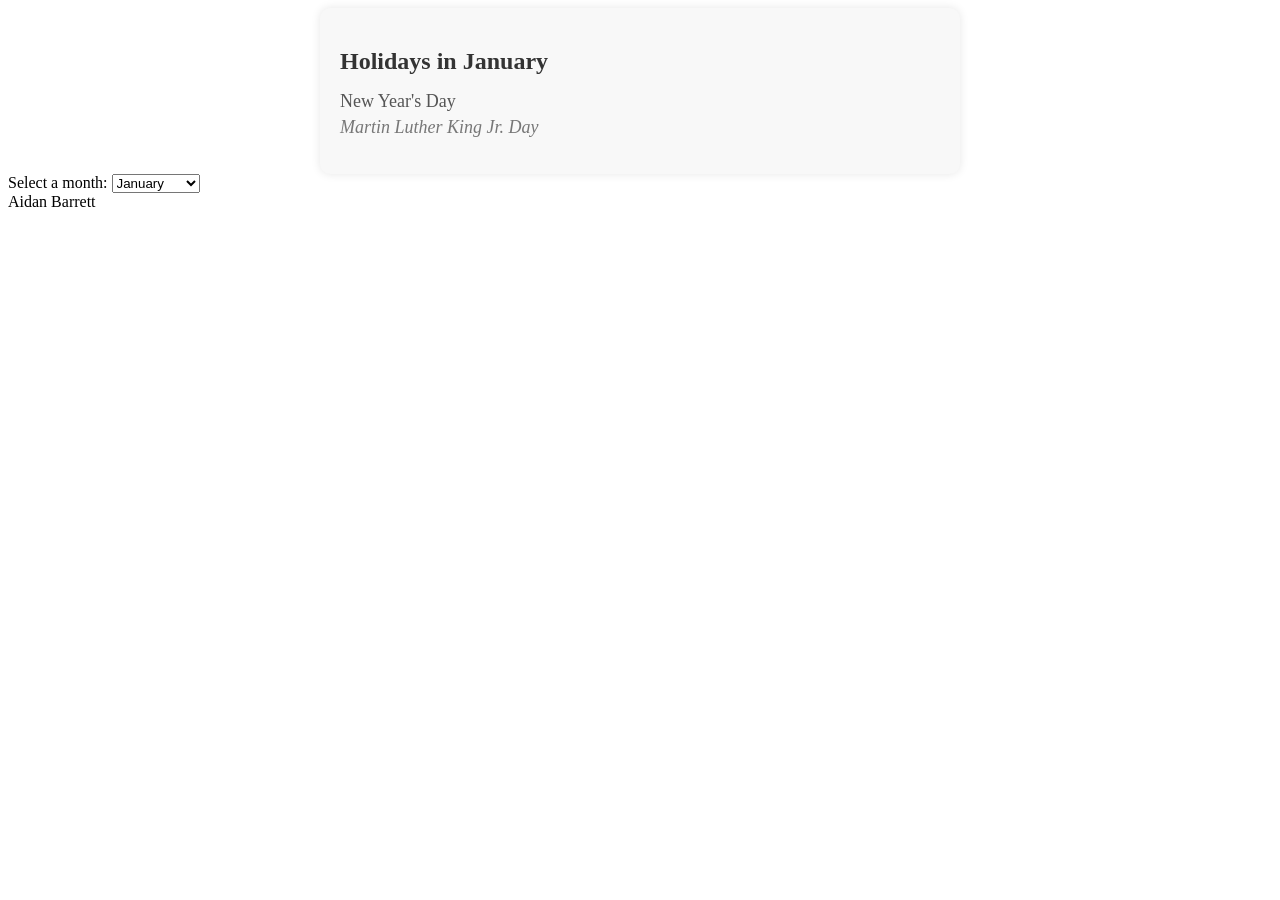
<file: Holidays/main.html>
<!DOCTYPE html>
<html lang="en">
<head>
  <meta charset="UTF-8">
  <meta name="viewport" content="width=device-width, initial-scale=1.0">
  <title>Holidays</title>
  <link rel="stylesheet" href="css/styles.css">
</head>
<body>
  <div id="holidays-container"></div>

  <div>
    <label for="months">Select a month:</label>
    <select id="months">
      <option value="1">January</option>
      <option value="2">February</option>
      <option value="3">March</option>
      <option value="4">April</option>
      <option value="5">May</option>
      <option value="6">June</option>
      <option value="7">July</option>
      <option value="8">August</option>
      <option value="9">September</option>
      <option value="10">October</option>
      <option value="11">November</option>
      <option value="12">December</option>
    </select>
  </div>

  <script src="scripts/script.js"></script>
</body>
<footer>Aidan Barrett</footer>
</html>
</file>
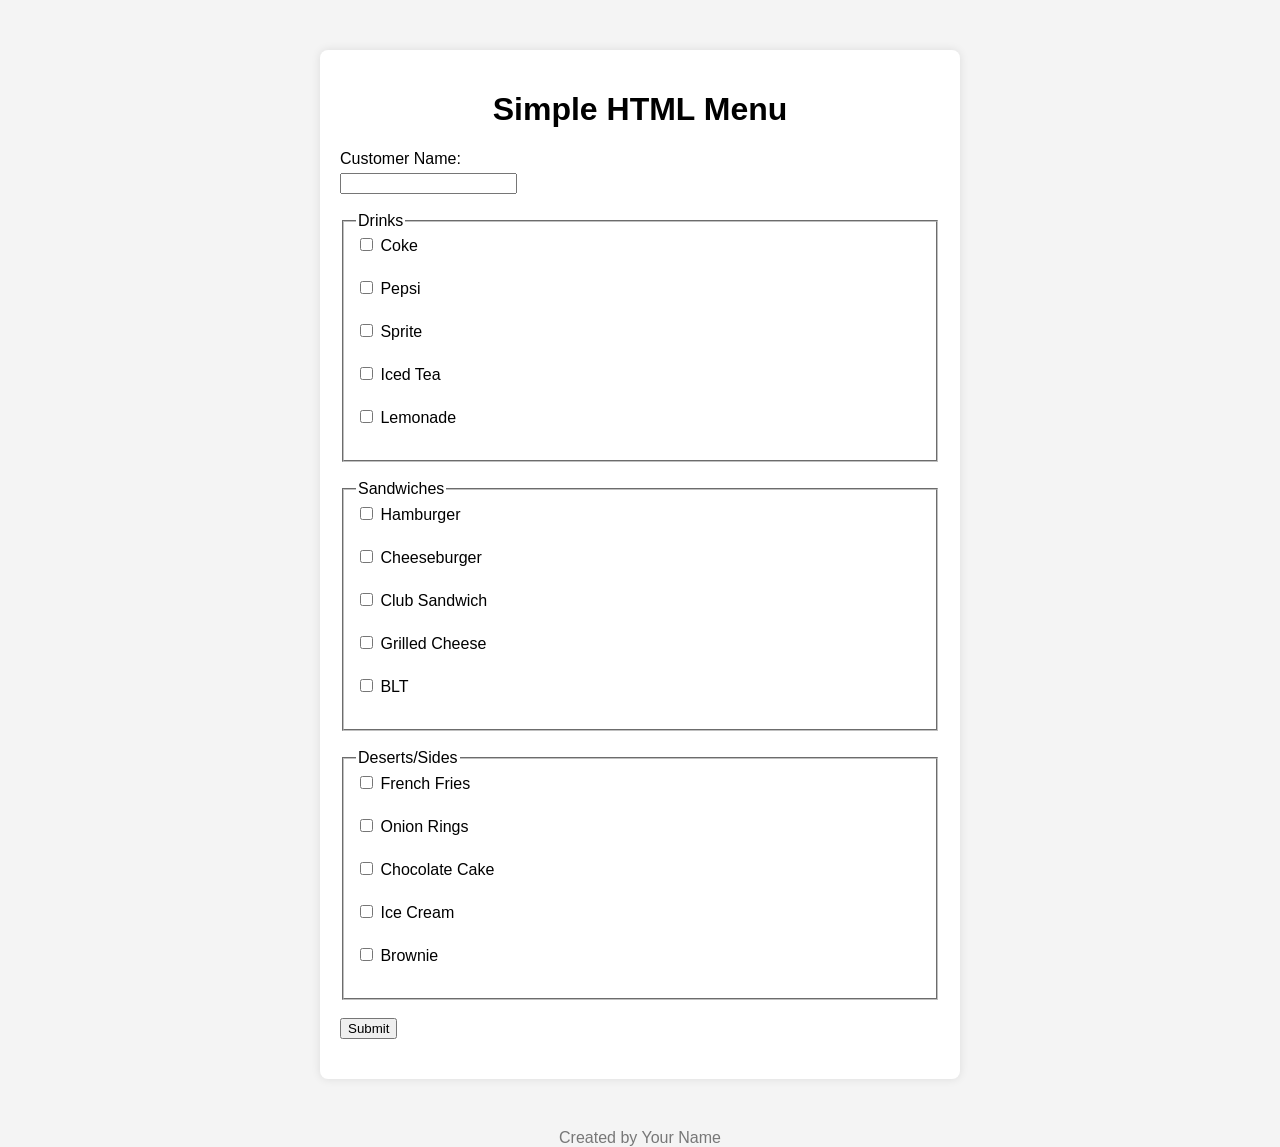
<file: Mod2Assessment1/main.html>
<!DOCTYPE html>
<html lang="en">
<head>
<meta charset="UTF-8">
<meta name="viewport" content="width=device-width, initial-scale=1.0">
<link rel="stylesheet" href="css/styles.css">
<title>Simple HTML Menu</title>
</head>
<body>

<div class="container">
  <h1>Simple HTML Menu</h1>
  <form id="orderForm">
    <label for="customerName">Customer Name:</label>
    <input type="text" id="customerName" required><br><br>
    
    <fieldset>
      <legend>Drinks</legend>
      <label><input type="checkbox" name="drinks" value="Coke"> Coke</label><br>
      <label><input type="checkbox" name="drinks" value="Pepsi"> Pepsi</label><br>
      <label><input type="checkbox" name="drinks" value="Sprite"> Sprite</label><br>
      <label><input type="checkbox" name="drinks" value="Iced Tea"> Iced Tea</label><br>
      <label><input type="checkbox" name="drinks" value="Lemonade"> Lemonade</label><br>
    </fieldset><br>
    
    <fieldset>
      <legend>Sandwiches</legend>
      <label><input type="checkbox" name="sandwiches" value="Hamburger"> Hamburger</label><br>
      <label><input type="checkbox" name="sandwiches" value="Cheeseburger"> Cheeseburger</label><br>
      <label><input type="checkbox" name="sandwiches" value="Club Sandwich"> Club Sandwich</label><br>
      <label><input type="checkbox" name="sandwiches" value="Grilled Cheese"> Grilled Cheese</label><br>
      <label><input type="checkbox" name="sandwiches" value="BLT"> BLT</label><br>
    </fieldset><br>
    
    <fieldset>
      <legend>Deserts/Sides</legend>
      <label><input type="checkbox" name="deserts" value="French Fries"> French Fries</label><br>
      <label><input type="checkbox" name="deserts" value="Onion Rings"> Onion Rings</label><br>
      <label><input type="checkbox" name="deserts" value="Chocolate Cake"> Chocolate Cake</label><br>
      <label><input type="checkbox" name="deserts" value="Ice Cream"> Ice Cream</label><br>
      <label><input type="checkbox" name="deserts" value="Brownie"> Brownie</label><br>
    </fieldset><br>
    
    <button type="button" onclick="calculateOrder()">Submit</button>
  </form>
  
  <div id="summary" style="display: none;">
    <h2>Order Summary</h2>
    <div id="drinkSummary"></div>
    <div id="sandwichSummary"></div>
    <div id="desertSummary"></div>
    <div id="totalCost"></div>
  </div>
</div>

<footer>
  Created by Your Name
</footer>


</body>
</html>
</file>
<file: hangman-assessment-edit/css/styles.css>
/* --------------------- CSS Reset -------------------- */


/* http://meyerweb.com/eric/tools/css/reset/ 
   v2.0 | 20110126
   License: none (public domain)
*/

html,
body,
div,
span,
applet,
object,
iframe,
h1,
h2,
h3,
h4,
h5,
h6,
p,
blockquote,
pre,
a,
abbr,
acronym,
address,
big,
cite,
code,
del,
dfn,
em,
img,
ins,
kbd,
q,
s,
samp,
small,
strike,
strong,
sub,
sup,
tt,
var,
b,
u,
i,
center,
dl,
dt,
dd,
ol,
ul,
li,
fieldset,
form,
label,
legend,
table,
caption,
tbody,
tfoot,
thead,
tr,
th,
td,
article,
aside,
canvas,
details,
embed,
figure,
figcaption,
footer,
header,
hgroup,
menu,
nav,
output,
ruby,
section,
summary,
time,
mark,
audio,
video {
    margin: 0;
    padding: 0;
    border: 0;
    font-size: 100%;
    font: inherit;
    vertical-align: baseline;
    box-sizing: border-box;
}


/* HTML5 display-role reset for older browsers */

article,
aside,
details,
figcaption,
figure,
footer,
header,
hgroup,
menu,
nav,
section {
    display: block;
}

body {
    line-height: 1;
}

ol,
ul,
dl {
    list-style: none;
}

blockquote,
q {
    quotes: none;
}

blockquote:before,
blockquote:after,
q:before,
q:after {
    content: '';
    content: none;
}

table {
    border-collapse: collapse;
    border-spacing: 0;
}


/*  ---------------------- Variables ---------------------- */

:root {
    --primary: #512da8;
    --primary-light: #8559da;
    --primary-dark: #140078;
    --secondary: #ffc107;
    --secondary-light: #fff350;
    --secondary-dark: #c79100;
    --text-light: #ffffff;
    --text-dark: #000000;
}


/* ---------------------- layout ------------------------- */

body {
    font-family: arial, helvetica, sans-serif;
    line-height: 1.5;
    font-size: 1.2em;
    color: var(--text-dark);
}

.container {
    width: 90%;
    max-width: 1200px;
    min-width: 500px;
    margin: 20px auto;
    overflow: auto;
}

footer,
main,
aside,
article,
div {
    clear: both;
}

footer {
    text-align: center;
    padding: 20px;
    background: var(--primary);
    color: var(--text-light);
}

.left {
    clear: both;
    float: left;
    padding: 20px;
}

.right {
    clear: both;
    float: right;
    padding: 20px;
}

.center {
    clear: both;
    display: block;
    margin: 10px auto;
}

img {
    box-sizing: border-box;
    width: 40%;
    margin: 20px auto;
}

header {
    background: var(--primary);
    color: var(--text-light);
    min-height: 80px;
    text-align: center;
}

nav {
    text-align: center;
}

h2 {
    color: var(--primary);
    text-align: left;
    margin: 20px;
}

h1 {
    font-size: 2em;
}

h2 {
    font-size: 1.5em;
}

.buttons {
    width: 30%;
    margin: 10px auto;
    text-align: center;
}

button {
    color: var(--text-light);
    border: 2px solid var(--primary-dark);
    background: var(--primary-dark);
    text-decoration: none;
}

button:hover {
    color: var(--primary-dark);
    background: var(--secondary-light);
}

p {
    padding: 10px;
}

#word {
    padding-left: 60px;
    font-size: 40px;
    font-weight: bold;
}


/* responsive*/

* {
    box-sizing: border-box;
}

.row::after {
    content: "";
    clear: both;
    display: table;
}

[class*="col-"] {
    float: left;
    padding: 15px;
}


/* For mobile phones: */

[class*="col-"] {
    width: 100%;
}

@media only screen and (min-width: 600px) {
    /* For tablets: */
    .col-s-1 {
        width: 8.33%;
    }
    .col-s-2 {
        width: 16.66%;
    }
    .col-s-3 {
        width: 25%;
    }
    .col-s-4 {
        width: 33.33%;
    }
    .col-s-5 {
        width: 41.66%;
    }
    .col-s-6 {
        width: 50%;
    }
    .col-s-7 {
        width: 58.33%;
    }
    .col-s-8 {
        width: 66.66%;
    }
    .col-s-9 {
        width: 75%;
    }
    .col-s-10 {
        width: 83.33%;
    }
    .col-s-11 {
        width: 91.66%;
    }
    .col-s-12 {
        width: 100%;
    }
}

@media only screen and (min-width: 768px) {
    /* For desktop: */
    .col-1 {
        width: 8.33%;
    }
    .col-2 {
        width: 16.66%;
    }
    .col-3 {
        width: 25%;
    }
    .col-4 {
        width: 33.33%;
    }
    .col-5 {
        width: 41.66%;
    }
    .col-6 {
        width: 50%;
    }
    .col-7 {
        width: 58.33%;
    }
    .col-8 {
        width: 66.66%;
    }
    .col-9 {
        width: 75%;
    }
    .col-10 {
        width: 83.33%;
    }
    .col-11 {
        width: 91.66%;
    }
    .col-12 {
        width: 100%;
    }
}
</file>
<file: learn03/css/styles.css>
/* http://meyerweb.com/eric/tools/css/reset/ 
   v2.0 | 20110126
   License: none (public domain)
*/

html,
body,
div,
span,
applet,
object,
iframe,
h1,
h2,
h3,
h4,
h5,
h6,
p,
blockquote,
pre,
a,
abbr,
acronym,
address,
big,
cite,
code,
del,
dfn,
em,
img,
ins,
kbd,
q,
s,
samp,
small,
strike,
strong,
sub,
sup,
tt,
var,
b,
u,
i,
center,
dl,
dt,
dd,
ol,
ul,
li,
fieldset,
form,
label,
legend,
table,
caption,
tbody,
tfoot,
thead,
tr,
th,
td,
article,
aside,
canvas,
details,
embed,
figure,
figcaption,
footer,
header,
hgroup,
menu,
nav,
output,
ruby,
section,
summary,
time,
mark,
audio,
video {
    margin: 0;
    padding: 0;
    border: 0;
    font-size: 100%;
    font: inherit;
    vertical-align: baseline;
    box-sizing: border-box;
}


/* HTML5 display-role reset for older browsers */

article,
aside,
details,
figcaption,
figure,
footer,
header,
hgroup,
menu,
nav,
section {
    display: block;
}

body {
    line-height: 1;
}

ol,
ul,
dl {
    list-style: none;
}

blockquote,
q {
    quotes: none;
}

blockquote:before,
blockquote:after,
q:before,
q:after {
    content: '';
    content: none;
}

table {
    border-collapse: collapse;
    border-spacing: 0;
}


/*  ---------------------- Variables ---------------------- */

:root {
    --primary: #512da8;
    --primary-light: #8559da;
    --primary-dark: #140078;
    --secondary: #ffc107;
    --secondary-light: #fff350;
    --secondary-dark: #c79100;
    --text-light: #ffffff;
    --text-dark: #000000;
}


/* ---------------------- layout ------------------------- */

body {
    font-family: arial, helvetica, sans-serif;
    line-height: 1.5;
    font-size: 1.2em;
    color: var(--text-dark);
}

.container {
    width: 90%;
    max-width: 1200px;
    min-width: 500px;
    margin: 20px auto;
    overflow: auto;
}

footer,
main,
aside,
article,
div {
    clear: both;
}

footer {
    text-align: center;
    padding: 20px;
    background: var(--primary);
    color: var(--text-light);
}

.left {
    clear: both;
    float: left;
    padding: 20px;
}

.right {
    clear: both;
    float: right;
    padding: 20px;
}

.center {
    clear: both;
    display: block;
    margin: 10px auto;
}

img {
    box-sizing: border-box;
    width: 40%;
    margin: 20px auto;
}

header {
    background: var(--primary);
    color: var(--text-light);
    min-height: 80px;
    text-align: center;
}

nav {
    text-align: center;
}

h2 {
    color: var(--primary);
    text-align: center;
    margin: 20px;
}

h1 {
    font-size: 2em;
}

h2 {
    font-size: 1.5em;
}

.buttons {
    width: 30%;
    margin: 10px auto;
    text-align: center;
}

button {
    color: var(--text-light);
    border: 2px solid var(--primary-dark);
    background: var(--primary-dark);
    text-decoration: none;
}

button:hover {
    color: var(--primary-dark);
    background: var(--secondary-light);
}

p {
    padding: 10px;
}
</file>
<file: learn04-start/css/styles.css>
/* --------------------- CSS Reset -------------------- */


/* http://meyerweb.com/eric/tools/css/reset/ 
   v2.0 | 20110126
   License: none (public domain)
*/

html,
body,
div,
span,
applet,
object,
iframe,
h1,
h2,
h3,
h4,
h5,
h6,
p,
blockquote,
pre,
a,
abbr,
acronym,
address,
big,
cite,
code,
del,
dfn,
em,
img,
ins,
kbd,
q,
s,
samp,
small,
strike,
strong,
sub,
sup,
tt,
var,
b,
u,
i,
center,
dl,
dt,
dd,
ol,
ul,
li,
fieldset,
form,
label,
legend,
table,
caption,
tbody,
tfoot,
thead,
tr,
th,
td,
article,
aside,
canvas,
details,
embed,
figure,
figcaption,
footer,
header,
hgroup,
menu,
nav,
output,
ruby,
section,
summary,
time,
mark,
audio,
video {
    margin: 0;
    padding: 0;
    border: 0;
    font-size: 100%;
    font: inherit;
    vertical-align: baseline;
    box-sizing: border-box;
}


/* HTML5 display-role reset for older browsers */

article,
aside,
details,
figcaption,
figure,
footer,
header,
hgroup,
menu,
nav,
section {
    display: block;
}

body {
    line-height: 1;
}

ol,
ul,
dl {
    list-style: none;
}

blockquote,
q {
    quotes: none;
}

blockquote:before,
blockquote:after,
q:before,
q:after {
    content: '';
    content: none;
}

table {
    border-collapse: collapse;
    border-spacing: 0;
}


/*  ---------------------- Variables ---------------------- */

:root {
    --primary: #512da8;
    --primary-light: #8559da;
    --primary-dark: #140078;
    --secondary: #ffc107;
    --secondary-light: #fff350;
    --secondary-dark: #c79100;
    --text-light: #ffffff;
    --text-dark: #000000;
}


/* ---------------------- layout ------------------------- */

body {
    font-family: arial, helvetica, sans-serif;
    line-height: 1.5;
    font-size: 1.2em;
    color: var(--text-dark);
}

.container {
    width: 90%;
    max-width: 1200px;
    min-width: 500px;
    margin: 20px auto;
    overflow: auto;
}

footer,
main,
aside,
article,
div {
    clear: both;
}

footer {
    text-align: center;
    padding: 20px;
    background: var(--primary);
    color: var(--text-light);
}

.left {
    clear: both;
    float: left;
    padding: 20px;
}

.right {
    clear: both;
    float: right;
    padding: 20px;
}

.center {
    clear: both;
    display: block;
    margin: 10px auto;
}

img {
    box-sizing: border-box;
    width: 40%;
    margin: 20px auto;
}

header {
    background: var(--primary);
    color: var(--text-light);
    min-height: 80px;
    text-align: center;
}

nav {
    text-align: center;
}

h2 {
    color: var(--primary);
    text-align: center;
    margin: 20px;
}

h1 {
    font-size: 2em;
}

h2 {
    font-size: 1.5em;
}

h3 {
    text-align: center;
    color: var(--primary);
    font-weight: bold;
}

.buttons {
    width: 30%;
    margin: 10px auto;
    text-align: center;
}

button {
    color: var(--text-light);
    border: 2px solid var(--primary-dark);
    background: var(--primary-dark);
    text-decoration: none;
}

button:hover {
    color: var(--primary-dark);
    background: var(--secondary-light);
}

p {
    padding: 10px;
}

.room {
    width: 30%;
    margin: 10px 1%;
    border: 1px solid var(--primary-dark);
    padding: 25px;
}

#room2,
#room3 {
    display: none;
}

.top,
.bottom {
    margin: 25px 30px;
    text-align: center;
}
</file>
<file: learn05-start/css/styles.css>
/* --------------------- CSS Reset -------------------- */


/* http://meyerweb.com/eric/tools/css/reset/ 
   v2.0 | 20110126
   License: none (public domain)
*/

html,
body,
div,
span,
applet,
object,
iframe,
h1,
h2,
h3,
h4,
h5,
h6,
p,
blockquote,
pre,
a,
abbr,
acronym,
address,
big,
cite,
code,
del,
dfn,
em,
img,
ins,
kbd,
q,
s,
samp,
small,
strike,
strong,
sub,
sup,
tt,
var,
b,
u,
i,
center,
dl,
dt,
dd,
ol,
ul,
li,
fieldset,
form,
label,
legend,
table,
caption,
tbody,
tfoot,
thead,
tr,
th,
td,
article,
aside,
canvas,
details,
embed,
figure,
figcaption,
footer,
header,
hgroup,
menu,
nav,
output,
ruby,
section,
summary,
time,
mark,
audio,
video {
    margin: 0;
    padding: 0;
    border: 0;
    font-size: 100%;
    font: inherit;
    vertical-align: baseline;
    box-sizing: border-box;
}


/* HTML5 display-role reset for older browsers */

article,
aside,
details,
figcaption,
figure,
footer,
header,
hgroup,
menu,
nav,
section {
    display: block;
}

body {
    line-height: 1;
}

ol,
ul,
dl {
    list-style: none;
}

blockquote,
q {
    quotes: none;
}

blockquote:before,
blockquote:after,
q:before,
q:after {
    content: '';
    content: none;
}

table {
    border-collapse: collapse;
    border-spacing: 0;
}


/*  ---------------------- Variables ---------------------- */

:root {
    --primary: #512da8;
    --primary-light: #8559da;
    --primary-dark: #140078;
    --secondary: #ffc107;
    --secondary-light: #fff350;
    --secondary-dark: #c79100;
    --text-light: #ffffff;
    --text-dark: #000000;
}


/*                        Media Queries - Responsive Layout        */

* {
    box-sizing: border-box;
}

.row::after {
    content: "";
    clear: both;
    display: table;
}

[class*="col-"] {
    float: left;
    padding: 15px;
}


/* For mobile phones: */

[class*="col-"] {
    width: 100%;
}

@media only screen and (min-width: 600px) {
    /* For tablets: */
    .col-s-1 {
        width: 8.33%;
    }
    .col-s-2 {
        width: 16.66%;
    }
    .col-s-3 {
        width: 25%;
    }
    .col-s-4 {
        width: 33.33%;
    }
    .col-s-5 {
        width: 41.66%;
    }
    .col-s-6 {
        width: 50%;
    }
    .col-s-7 {
        width: 58.33%;
    }
    .col-s-8 {
        width: 66.66%;
    }
    .col-s-9 {
        width: 75%;
    }
    .col-s-10 {
        width: 83.33%;
    }
    .col-s-11 {
        width: 91.66%;
    }
    .col-s-12 {
        width: 100%;
    }
}

@media only screen and (min-width: 768px) {
    /* For desktop: */
    .col-1 {
        width: 8.33%;
    }
    .col-2 {
        width: 16.66%;
    }
    .col-3 {
        width: 25%;
    }
    .col-4 {
        width: 33.33%;
    }
    .col-5 {
        width: 41.66%;
    }
    .col-6 {
        width: 50%;
    }
    .col-7 {
        width: 58.33%;
    }
    .col-8 {
        width: 66.66%;
    }
    .col-9 {
        width: 75%;
    }
    .col-10 {
        width: 83.33%;
    }
    .col-11 {
        width: 91.66%;
    }
    .col-12 {
        width: 100%;
    }
}


/* ---------------------- layout ------------------------- */

body {
    font-family: arial, helvetica, sans-serif;
    line-height: 1.5;
    font-size: 1.2em;
    color: var(--text-dark);
}

.container {
    width: 90%;
    max-width: 1400px;
    min-width: 500px;
    margin: 20px auto;
    overflow: auto;
}

footer {
    text-align: center;
    padding: 20px;
    background: var(--primary);
    color: var(--text-light);
}

header {
    background: var(--primary);
    color: var(--text-light);
    min-height: 80px;
    text-align: center;
}

nav {
    text-align: center;
}

h2 {
    color: var(--primary);
    text-align: center;
    margin: 20px;
    font-size: 1.5em;
}

h1 {
    font-size: 2em;
}

h3 {
    text-align: center;
    color: var(--primary);
    font-weight: bold;
}

.buttons {
    width: 30%;
    margin: 10px auto;
    text-align: center;
}

button {
    color: var(--text-light);
    border: 2px solid var(--primary-dark);
    background: var(--primary-dark);
    text-decoration: none;
}

button:hover {
    color: var(--primary-dark);
    background: var(--secondary-light);
}

p {
    padding: 10px;
}

.buffer {
    padding: 7px;
}

#img1,
#img2,
#img3,
#img4 {
    display: none;
}

.card {
    border: 3px solid var(--primary);
    border-radius: 20px;
    padding: 5px;
    min-height: 100px;
}

.card img {
    width: 90%;
    margin: 10px auto;
    display: block;
}

.card h2 {
    text-align: center;
    font-size: 1.5em;
    font-weight: bold;
}

.card p {
    padding: 10px;
    font-size: 1.2em;
    text-align: center;
}

.buffer button {
    width: 30%;
    margin: 10px auto;
    display: block;
    font-size: 2em;
}
</file>
<file: learn09-start/css/styles.css>
/* --------------------- CSS Reset -------------------- */


/* http://meyerweb.com/eric/tools/css/reset/ 
   v2.0 | 20110126
   License: none (public domain)
*/

html,
body,
div,
span,
applet,
object,
iframe,
h1,
h2,
h3,
h4,
h5,
h6,
p,
blockquote,
pre,
a,
abbr,
acronym,
address,
big,
cite,
code,
del,
dfn,
em,
img,
ins,
kbd,
q,
s,
samp,
small,
strike,
strong,
sub,
sup,
tt,
var,
b,
u,
i,
center,
dl,
dt,
dd,
ol,
ul,
li,
fieldset,
form,
label,
legend,
table,
caption,
tbody,
tfoot,
thead,
tr,
th,
td,
article,
aside,
canvas,
details,
embed,
figure,
figcaption,
footer,
header,
hgroup,
menu,
nav,
output,
ruby,
section,
summary,
time,
mark,
audio,
video {
    margin: 0;
    padding: 0;
    border: 0;
    font-size: 100%;
    font: inherit;
    vertical-align: baseline;
    box-sizing: border-box;
}


/* HTML5 display-role reset for older browsers */

article,
aside,
details,
figcaption,
figure,
footer,
header,
hgroup,
menu,
nav,
section {
    display: block;
}

body {
    line-height: 1;
}

ol,
ul,
dl {
    list-style: none;
}

blockquote,
q {
    quotes: none;
}

blockquote:before,
blockquote:after,
q:before,
q:after {
    content: '';
    content: none;
}

table {
    border-collapse: collapse;
    border-spacing: 0;
}


/*  ---------------------- Variables ---------------------- */

:root {
    --primary: #512da8;
    --primary-light: #8559da;
    --primary-dark: #140078;
    --secondary: #ffc107;
    --secondary-light: #fff350;
    --secondary-dark: #c79100;
    --text-light: #ffffff;
    --text-dark: #000000;
}


/* ---------------------- layout ------------------------- */

body {
    font-family: arial, helvetica, sans-serif;
    line-height: 1.5;
    font-size: 1.2em;
    color: var(--text-dark);
}

.container {
    width: 90%;
    max-width: 1200px;
    min-width: 500px;
    margin: 20px auto;
    overflow: auto;
}

footer,
main,
aside,
article,
div {
    clear: both;
}

footer {
    text-align: center;
    padding: 20px;
    background: var(--primary);
    color: var(--text-light);
}

.left {
    clear: both;
    float: left;
    padding: 20px;
}

.right {
    clear: both;
    float: right;
    padding: 20px;
}

.center {
    clear: both;
    display: block;
    margin: 10px auto;
}

img {
    box-sizing: border-box;
    width: 40%;
    margin: 20px auto;
}

header {
    background: var(--primary);
    color: var(--text-light);
    min-height: 80px;
    text-align: center;
}

nav {
    text-align: center;
}

h2 {
    color: var(--primary);
    text-align: left;
    margin: 20px;
}

h1 {
    font-size: 2em;
}

h2 {
    font-size: 1.5em;
}

.buttons {
    width: 30%;
    margin: 10px auto;
    text-align: center;
}

button {
    color: var(--text-light);
    border: 2px solid var(--primary-dark);
    background: var(--primary-dark);
    text-decoration: none;
}

button:hover {
    color: var(--primary-dark);
    background: var(--secondary-light);
}

p {
    padding: 10px;
}

#word {
    padding-left: 60px;
    font-size: 40px;
    font-weight: bold;
}


/* responsive*/

* {
    box-sizing: border-box;
}

.row::after {
    content: "";
    clear: both;
    display: table;
}

[class*="col-"] {
    float: left;
    padding: 15px;
}


/* For mobile phones: */

[class*="col-"] {
    width: 100%;
}

@media only screen and (min-width: 600px) {
    /* For tablets: */
    .col-s-1 {
        width: 8.33%;
    }
    .col-s-2 {
        width: 16.66%;
    }
    .col-s-3 {
        width: 25%;
    }
    .col-s-4 {
        width: 33.33%;
    }
    .col-s-5 {
        width: 41.66%;
    }
    .col-s-6 {
        width: 50%;
    }
    .col-s-7 {
        width: 58.33%;
    }
    .col-s-8 {
        width: 66.66%;
    }
    .col-s-9 {
        width: 75%;
    }
    .col-s-10 {
        width: 83.33%;
    }
    .col-s-11 {
        width: 91.66%;
    }
    .col-s-12 {
        width: 100%;
    }
}

@media only screen and (min-width: 768px) {
    /* For desktop: */
    .col-1 {
        width: 8.33%;
    }
    .col-2 {
        width: 16.66%;
    }
    .col-3 {
        width: 25%;
    }
    .col-4 {
        width: 33.33%;
    }
    .col-5 {
        width: 41.66%;
    }
    .col-6 {
        width: 50%;
    }
    .col-7 {
        width: 58.33%;
    }
    .col-8 {
        width: 66.66%;
    }
    .col-9 {
        width: 75%;
    }
    .col-10 {
        width: 83.33%;
    }
    .col-11 {
        width: 91.66%;
    }
    .col-12 {
        width: 100%;
    }
}
</file>
<file: learn10-start/css/styles.css>
/* --------------------- CSS Reset -------------------- */


/* http://meyerweb.com/eric/tools/css/reset/ 
   v2.0 | 20110126
   License: none (public domain)
*/

html,
body,
div,
span,
applet,
object,
iframe,
h1,
h2,
h3,
h4,
h5,
h6,
p,
blockquote,
pre,
a,
abbr,
acronym,
address,
big,
cite,
code,
del,
dfn,
em,
img,
ins,
kbd,
q,
s,
samp,
small,
strike,
strong,
sub,
sup,
tt,
var,
b,
u,
i,
center,
dl,
dt,
dd,
ol,
ul,
li,
fieldset,
form,
label,
legend,
table,
caption,
tbody,
tfoot,
thead,
tr,
th,
td,
article,
aside,
canvas,
details,
embed,
figure,
figcaption,
footer,
header,
hgroup,
menu,
nav,
output,
ruby,
section,
summary,
time,
mark,
audio,
video {
    margin: 0;
    padding: 0;
    border: 0;
    font-size: 100%;
    font: inherit;
    vertical-align: baseline;
    box-sizing: border-box;
}


/* HTML5 display-role reset for older browsers */

article,
aside,
details,
figcaption,
figure,
footer,
header,
hgroup,
menu,
nav,
section {
    display: block;
}

body {
    line-height: 1;
}

ol,
ul,
dl {
    list-style: none;
}

blockquote,
q {
    quotes: none;
}

blockquote:before,
blockquote:after,
q:before,
q:after {
    content: '';
    content: none;
}

table {
    border-collapse: collapse;
    border-spacing: 0;
}


/*  ---------------------- Variables ---------------------- */

:root {
    --primary: #512da8;
    --primary-light: #8559da;
    --primary-dark: #140078;
    --secondary: #ffc107;
    --secondary-light: #fff350;
    --secondary-dark: #c79100;
    --text-light: #ffffff;
    --text-dark: #000000;
}


/* ---------------------- layout ------------------------- */

body {
    font-family: arial, helvetica, sans-serif;
    line-height: 1.5;
    font-size: 1.2em;
    color: var(--text-dark);
}

.container {
    width: 90%;
    max-width: 1200px;
    min-width: 500px;
    margin: 20px auto;
    overflow: auto;
}

footer,
main,
aside,
article,
div {
    clear: both;
}

footer {
    text-align: center;
    padding: 20px;
    background: var(--primary);
    color: var(--text-light);
}

.left {
    clear: both;
    float: left;
    padding: 20px;
}

.right {
    clear: both;
    float: right;
    padding: 20px;
}

.center {
    clear: both;
    display: block;
    margin: 10px auto;
}

img {
    box-sizing: border-box;
    width: 40%;
    margin: 20px auto;
}

header {
    background: var(--primary);
    color: var(--text-light);
    min-height: 80px;
    text-align: center;
}

nav {
    text-align: center;
}

h2 {
    color: var(--primary);
    text-align: left;
    margin: 20px;
}

h1 {
    font-size: 2em;
}

h2 {
    font-size: 1.5em;
}

.buttons {
    width: 30%;
    margin: 10px auto;
    text-align: center;
}

button {
    color: var(--text-light);
    border: 2px solid var(--primary-dark);
    background: var(--primary-dark);
    text-decoration: none;
}

button:hover {
    color: var(--primary-dark);
    background: var(--secondary-light);
}

p {
    padding: 10px;
}

#word {
    padding-left: 60px;
    font-size: 40px;
    font-weight: bold;
}


/* responsive*/

* {
    box-sizing: border-box;
}

.row::after {
    content: "";
    clear: both;
    display: table;
}

[class*="col-"] {
    float: left;
    padding: 15px;
}


/* For mobile phones: */

[class*="col-"] {
    width: 100%;
}

@media only screen and (min-width: 600px) {
    /* For tablets: */
    .col-s-1 {
        width: 8.33%;
    }
    .col-s-2 {
        width: 16.66%;
    }
    .col-s-3 {
        width: 25%;
    }
    .col-s-4 {
        width: 33.33%;
    }
    .col-s-5 {
        width: 41.66%;
    }
    .col-s-6 {
        width: 50%;
    }
    .col-s-7 {
        width: 58.33%;
    }
    .col-s-8 {
        width: 66.66%;
    }
    .col-s-9 {
        width: 75%;
    }
    .col-s-10 {
        width: 83.33%;
    }
    .col-s-11 {
        width: 91.66%;
    }
    .col-s-12 {
        width: 100%;
    }
}

@media only screen and (min-width: 768px) {
    /* For desktop: */
    .col-1 {
        width: 8.33%;
    }
    .col-2 {
        width: 16.66%;
    }
    .col-3 {
        width: 25%;
    }
    .col-4 {
        width: 33.33%;
    }
    .col-5 {
        width: 41.66%;
    }
    .col-6 {
        width: 50%;
    }
    .col-7 {
        width: 58.33%;
    }
    .col-8 {
        width: 66.66%;
    }
    .col-9 {
        width: 75%;
    }
    .col-10 {
        width: 83.33%;
    }
    .col-11 {
        width: 91.66%;
    }
    .col-12 {
        width: 100%;
    }
}
</file>
<file: learn11-start/css/styles.css>
/* --------------------- CSS Reset -------------------- */


/* http://meyerweb.com/eric/tools/css/reset/ 
   v2.0 | 20110126
   License: none (public domain)
*/

html,
body,
div,
span,
applet,
object,
iframe,
h1,
h2,
h3,
h4,
h5,
h6,
p,
blockquote,
pre,
a,
abbr,
acronym,
address,
big,
cite,
code,
del,
dfn,
em,
img,
ins,
kbd,
q,
s,
samp,
small,
strike,
strong,
sub,
sup,
tt,
var,
b,
u,
i,
center,
dl,
dt,
dd,
ol,
ul,
li,
fieldset,
form,
label,
legend,
table,
caption,
tbody,
tfoot,
thead,
tr,
th,
td,
article,
aside,
canvas,
details,
embed,
figure,
figcaption,
footer,
header,
hgroup,
menu,
nav,
output,
ruby,
section,
summary,
time,
mark,
audio,
video {
    margin: 0;
    padding: 0;
    border: 0;
    font-size: 100%;
    font: inherit;
    vertical-align: baseline;
    box-sizing: border-box;
}


/* HTML5 display-role reset for older browsers */

article,
aside,
details,
figcaption,
figure,
footer,
header,
hgroup,
menu,
nav,
section {
    display: block;
}

body {
    line-height: 1;
}

ol,
ul,
dl {
    list-style: none;
}

blockquote,
q {
    quotes: none;
}

blockquote:before,
blockquote:after,
q:before,
q:after {
    content: '';
    content: none;
}

table {
    border-collapse: collapse;
    border-spacing: 0;
}


/*  ---------------------- Variables ---------------------- */

:root {
    --primary: #FF5722;
    --primary-light: #8559da;
    --primary-dark: #140078;
    --secondary: #ffc107;
    --secondary-light: #fff350;
    --secondary-dark: #c79100;
    --text-light: #ffffff;
    --text-dark: #000000;
}


/* ---------------------- layout ------------------------- */

body {
    font-family: arial, helvetica, sans-serif;
    line-height: 1.5;
    font-size: 1.2em;
    color: var(--text-dark);
}

.container {
    width: 90%;
    max-width: 1200px;
    min-width: 500px;
    margin: 20px auto;
    overflow: auto;
}

footer,
main,
aside,
article,
div {
    clear: both;
}

footer {
    text-align: center;
    padding: 20px;
    background: var(--primary);
    color: var(--text-light);
}

.left {
    clear: both;
    float: left;
    padding: 20px;
}

.right {
    clear: both;
    float: right;
    padding: 20px;
}

.center {
    clear: both;
    display: block;
    margin: 10px auto;
}

img {
    box-sizing: border-box;
    width: 40%;
    margin: 20px auto;
}

header {
    background: var(--primary);
    color: var(--text-light);
    min-height: 80px;
    text-align: center;
    margin-bottom: 20px;
}

nav {
    text-align: center;
}

h2 {
    color: var(--primary);
    text-align: left;
    margin: 20px;
}

h1 {
    font-size: 2em;
}

h2 {
    font-size: 1.5em;
}

.buttons {
    width: 30%;
    margin: 10px auto;
    text-align: center;
}

button {
    color: var(--text-light);
    border: 2px solid var(--primary-dark);
    background: var(--primary-dark);
    text-decoration: none;
}

button:hover {
    color: var(--primary-dark);
    background: var(--secondary-light);
}

p {
    padding: 10px;
}

#word {
    padding-left: 60px;
    font-size: 40px;
    font-weight: bold;
}


/* responsive*/

* {
    box-sizing: border-box;
}

.row::after {
    content: "";
    clear: both;
    display: table;
}

[class*="col-"] {
    float: left;
    padding: 15px;
}


/* For mobile phones: */

[class*="col-"] {
    width: 100%;
}

@media only screen and (min-width: 600px) {
    /* For tablets: */
    .col-s-1 {
        width: 8.33%;
    }
    .col-s-2 {
        width: 16.66%;
    }
    .col-s-3 {
        width: 25%;
    }
    .col-s-4 {
        width: 33.33%;
    }
    .col-s-5 {
        width: 41.66%;
    }
    .col-s-6 {
        width: 50%;
    }
    .col-s-7 {
        width: 58.33%;
    }
    .col-s-8 {
        width: 66.66%;
    }
    .col-s-9 {
        width: 75%;
    }
    .col-s-10 {
        width: 83.33%;
    }
    .col-s-11 {
        width: 91.66%;
    }
    .col-s-12 {
        width: 100%;
    }
}

@media only screen and (min-width: 768px) {
    /* For desktop: */
    .col-1 {
        width: 8.33%;
    }
    .col-2 {
        width: 16.66%;
    }
    .col-3 {
        width: 25%;
    }
    .col-4 {
        width: 33.33%;
    }
    .col-5 {
        width: 41.66%;
    }
    .col-6 {
        width: 50%;
    }
    .col-7 {
        width: 58.33%;
    }
    .col-8 {
        width: 66.66%;
    }
    .col-9 {
        width: 75%;
    }
    .col-10 {
        width: 83.33%;
    }
    .col-11 {
        width: 91.66%;
    }
    .col-12 {
        width: 100%;
    }
}
</file>
<file: learn12-start/css/styles.css>
/* --------------------- CSS Reset -------------------- */


/* http://meyerweb.com/eric/tools/css/reset/ 
   v2.0 | 20110126
   License: none (public domain)
*/

html,
body,
div,
span,
applet,
object,
iframe,
h1,
h2,
h3,
h4,
h5,
h6,
p,
blockquote,
pre,
a,
abbr,
acronym,
address,
big,
cite,
code,
del,
dfn,
em,
img,
ins,
kbd,
q,
s,
samp,
small,
strike,
strong,
sub,
sup,
tt,
var,
b,
u,
i,
center,
dl,
dt,
dd,
ol,
ul,
li,
fieldset,
form,
label,
legend,
table,
caption,
tbody,
tfoot,
thead,
tr,
th,
td,
article,
aside,
canvas,
details,
embed,
figure,
figcaption,
footer,
header,
hgroup,
menu,
nav,
output,
ruby,
section,
summary,
time,
mark,
audio,
video {
    margin: 0;
    padding: 0;
    border: 0;
    font-size: 100%;
    font: inherit;
    vertical-align: baseline;
    box-sizing: border-box;
}


/* HTML5 display-role reset for older browsers */

article,
aside,
details,
figcaption,
figure,
footer,
header,
hgroup,
menu,
nav,
section {
    display: block;
}

body {
    line-height: 1;
}

ol,
ul,
dl {
    list-style: none;
}

blockquote,
q {
    quotes: none;
}

blockquote:before,
blockquote:after,
q:before,
q:after {
    content: '';
    content: none;
}

table {
    border-collapse: collapse;
    border-spacing: 0;
}


/*  ---------------------- Variables ---------------------- */

:root {
    --primary: #FF5722;
    --primary-light: #8559da;
    --primary-dark: #140078;
    --secondary: #ffc107;
    --secondary-light: #fff350;
    --secondary-dark: #c79100;
    --text-light: #ffffff;
    --text-dark: #000000;
}


/* ---------------------- layout ------------------------- */

body {
    font-family: arial, helvetica, sans-serif;
    line-height: 1.5;
    font-size: 1.2em;
    color: var(--text-dark);
}

.container {
    width: 90%;
    max-width: 1200px;
    min-width: 500px;
    margin: 20px auto;
    overflow: auto;
}

footer,
main,
aside,
article,
div {
    clear: both;
}

footer {
    text-align: center;
    padding: 20px;
    background: var(--primary);
    color: var(--text-light);
}

.left {
    clear: both;
    float: left;
    padding: 20px;
}

.right {
    clear: both;
    float: right;
    padding: 20px;
}

.center {
    clear: both;
    display: block;
    margin: 10px auto;
}

img {
    box-sizing: border-box;
    width: 40%;
    margin: 20px auto;
}

header {
    background: var(--primary);
    color: var(--text-light);
    min-height: 80px;
    text-align: center;
    margin-bottom: 20px;
}

nav {
    text-align: center;
}

h2 {
    color: var(--primary);
    text-align: left;
    margin: 20px;
}

h1 {
    font-size: 2em;
}

h2 {
    font-size: 1.5em;
}

.buttons {
    width: 30%;
    margin: 10px auto;
    text-align: center;
}

button {
    color: var(--text-light);
    border: 2px solid var(--primary-dark);
    background: var(--primary-dark);
    text-decoration: none;
}

button:hover {
    color: var(--primary-dark);
    background: var(--secondary-light);
}

p {
    padding: 10px;
}

#word {
    padding-left: 60px;
    font-size: 40px;
    font-weight: bold;
}


/* responsive*/

* {
    box-sizing: border-box;
}

.row::after {
    content: "";
    clear: both;
    display: table;
}

[class*="col-"] {
    float: left;
    padding: 15px;
}


/* For mobile phones: */

[class*="col-"] {
    width: 100%;
}

@media only screen and (min-width: 600px) {
    /* For tablets: */
    .col-s-1 {
        width: 8.33%;
    }
    .col-s-2 {
        width: 16.66%;
    }
    .col-s-3 {
        width: 25%;
    }
    .col-s-4 {
        width: 33.33%;
    }
    .col-s-5 {
        width: 41.66%;
    }
    .col-s-6 {
        width: 50%;
    }
    .col-s-7 {
        width: 58.33%;
    }
    .col-s-8 {
        width: 66.66%;
    }
    .col-s-9 {
        width: 75%;
    }
    .col-s-10 {
        width: 83.33%;
    }
    .col-s-11 {
        width: 91.66%;
    }
    .col-s-12 {
        width: 100%;
    }
}

@media only screen and (min-width: 768px) {
    /* For desktop: */
    .col-1 {
        width: 8.33%;
    }
    .col-2 {
        width: 16.66%;
    }
    .col-3 {
        width: 25%;
    }
    .col-4 {
        width: 33.33%;
    }
    .col-5 {
        width: 41.66%;
    }
    .col-6 {
        width: 50%;
    }
    .col-7 {
        width: 58.33%;
    }
    .col-8 {
        width: 66.66%;
    }
    .col-9 {
        width: 75%;
    }
    .col-10 {
        width: 83.33%;
    }
    .col-11 {
        width: 91.66%;
    }
    .col-12 {
        width: 100%;
    }
}
</file>
<file: learn13-start/css/styles.css>
/* --------------------- CSS Reset -------------------- */


/* http://meyerweb.com/eric/tools/css/reset/ 
   v2.0 | 20110126
   License: none (public domain)
*/

html,
body,
div,
span,
applet,
object,
iframe,
h1,
h2,
h3,
h4,
h5,
h6,
p,
blockquote,
pre,
a,
abbr,
acronym,
address,
big,
cite,
code,
del,
dfn,
em,
img,
ins,
kbd,
q,
s,
samp,
small,
strike,
strong,
sub,
sup,
tt,
var,
b,
u,
i,
center,
dl,
dt,
dd,
ol,
ul,
li,
fieldset,
form,
label,
legend,
table,
caption,
tbody,
tfoot,
thead,
tr,
th,
td,
article,
aside,
canvas,
details,
embed,
figure,
figcaption,
footer,
header,
hgroup,
menu,
nav,
output,
ruby,
section,
summary,
time,
mark,
audio,
video {
    margin: 0;
    padding: 0;
    border: 0;
    font-size: 100%;
    font: inherit;
    vertical-align: baseline;
    box-sizing: border-box;
}


/* HTML5 display-role reset for older browsers */

article,
aside,
details,
figcaption,
figure,
footer,
header,
hgroup,
menu,
nav,
section {
    display: block;
}

body {
    line-height: 1;
}

ol,
ul,
dl {
    list-style: none;
}

blockquote,
q {
    quotes: none;
}

blockquote:before,
blockquote:after,
q:before,
q:after {
    content: '';
    content: none;
}

table {
    border-collapse: collapse;
    border-spacing: 0;
}


/*  ---------------------- Variables ---------------------- */

:root {
    --primary: #FF5722;
    --primary-light: #8559da;
    --primary-dark: #140078;
    --secondary: #ffc107;
    --secondary-light: #fff350;
    --secondary-dark: #c79100;
    --text-light: #ffffff;
    --text-dark: #000000;
}


/* ---------------------- layout ------------------------- */

body {
    font-family: arial, helvetica, sans-serif;
    line-height: 1.5;
    font-size: 1.2em;
    color: var(--text-dark);
}

.container {
    width: 90%;
    max-width: 1200px;
    min-width: 500px;
    margin: 20px auto;
    overflow: auto;
}

footer,
main,
aside,
article,
div {
    clear: both;
}

footer {
    text-align: center;
    padding: 20px;
    background: var(--primary);
    color: var(--text-light);
}

.left {
    clear: both;
    float: left;
    padding: 20px;
}

.right {
    clear: both;
    float: right;
    padding: 20px;
}

.center {
    clear: both;
    display: block;
    margin: 10px auto;
}

img {
    box-sizing: border-box;
    width: 40%;
    margin: 20px auto;
}

header {
    background: var(--primary);
    color: var(--text-light);
    min-height: 80px;
    text-align: center;
    margin-bottom: 20px;
}

nav {
    text-align: center;
}

h2 {
    color: var(--primary);
    text-align: left;
    margin: 20px;
}

h1 {
    font-size: 2em;
}

h2 {
    font-size: 1.5em;
}

.buttons {
    width: 30%;
    margin: 10px auto;
    text-align: center;
}

button {
    color: var(--text-light);
    border: 2px solid var(--primary-dark);
    background: var(--primary-dark);
    text-decoration: none;
}

button:hover {
    color: var(--primary-dark);
    background: var(--secondary-light);
}

p {
    padding: 10px;
}

#word {
    padding-left: 60px;
    font-size: 40px;
    font-weight: bold;
}


/* responsive*/

* {
    box-sizing: border-box;
}

.row::after {
    content: "";
    clear: both;
    display: table;
}

[class*="col-"] {
    float: left;
    padding: 15px;
}


/* For mobile phones: */

[class*="col-"] {
    width: 100%;
}

@media only screen and (min-width: 600px) {
    /* For tablets: */
    .col-s-1 {
        width: 8.33%;
    }
    .col-s-2 {
        width: 16.66%;
    }
    .col-s-3 {
        width: 25%;
    }
    .col-s-4 {
        width: 33.33%;
    }
    .col-s-5 {
        width: 41.66%;
    }
    .col-s-6 {
        width: 50%;
    }
    .col-s-7 {
        width: 58.33%;
    }
    .col-s-8 {
        width: 66.66%;
    }
    .col-s-9 {
        width: 75%;
    }
    .col-s-10 {
        width: 83.33%;
    }
    .col-s-11 {
        width: 91.66%;
    }
    .col-s-12 {
        width: 100%;
    }
}

@media only screen and (min-width: 768px) {
    /* For desktop: */
    .col-1 {
        width: 8.33%;
    }
    .col-2 {
        width: 16.66%;
    }
    .col-3 {
        width: 25%;
    }
    .col-4 {
        width: 33.33%;
    }
    .col-5 {
        width: 41.66%;
    }
    .col-6 {
        width: 50%;
    }
    .col-7 {
        width: 58.33%;
    }
    .col-8 {
        width: 66.66%;
    }
    .col-9 {
        width: 75%;
    }
    .col-10 {
        width: 83.33%;
    }
    .col-11 {
        width: 91.66%;
    }
    .col-12 {
        width: 100%;
    }
}
</file>
<file: Holidays/css/styles.css>
#holidays-container {
    max-width: 600px;
    margin: 0 auto;
    padding: 20px;
    background-color: #f8f8f8;
    border-radius: 10px;
    box-shadow: 0 0 10px rgba(0, 0, 0, 0.1);
  }
  
  h2 {
    font-size: 24px;
    color: #333;
    margin-bottom: 15px;
  }
  
  ul {
    list-style: none;
    padding: 0;
  }
  
  li {
    font-size: 18px;
    color: #555;
    margin-bottom: 5px;
  }
  
  li:nth-child(even) {
    font-style: italic;
    color: #777;
  }
</file>
<file: Mod2Assessment1/css/styles.css>
body {
    font-family: Arial, sans-serif;
    margin: 0;
    padding: 0;
    background-color: #f4f4f4;
  }
  
  .container {
    max-width: 600px;
    margin: 50px auto;
    background-color: #fff;
    padding: 20px;
    border-radius: 8px;
    box-shadow: 0 0 10px rgba(0,0,0,0.1);
  }
  
  h1 {
    text-align: center;
  }
  
  form {
    margin-bottom: 20px;
  }
  
  label {
    display: block;
    margin-bottom: 5px;
  }
  
  input[type="number"] {
    width: 50px;
  }
  
  #summary {
    border-top: 2px solid #ccc;
    margin-top: 20px;
    padding-top: 10px;
  }
  
  #summary h2 {
    margin-top: 0;
  }
  
  footer {
    text-align: center;
    margin-top: 50px;
    color: #777;
  }
</file>
